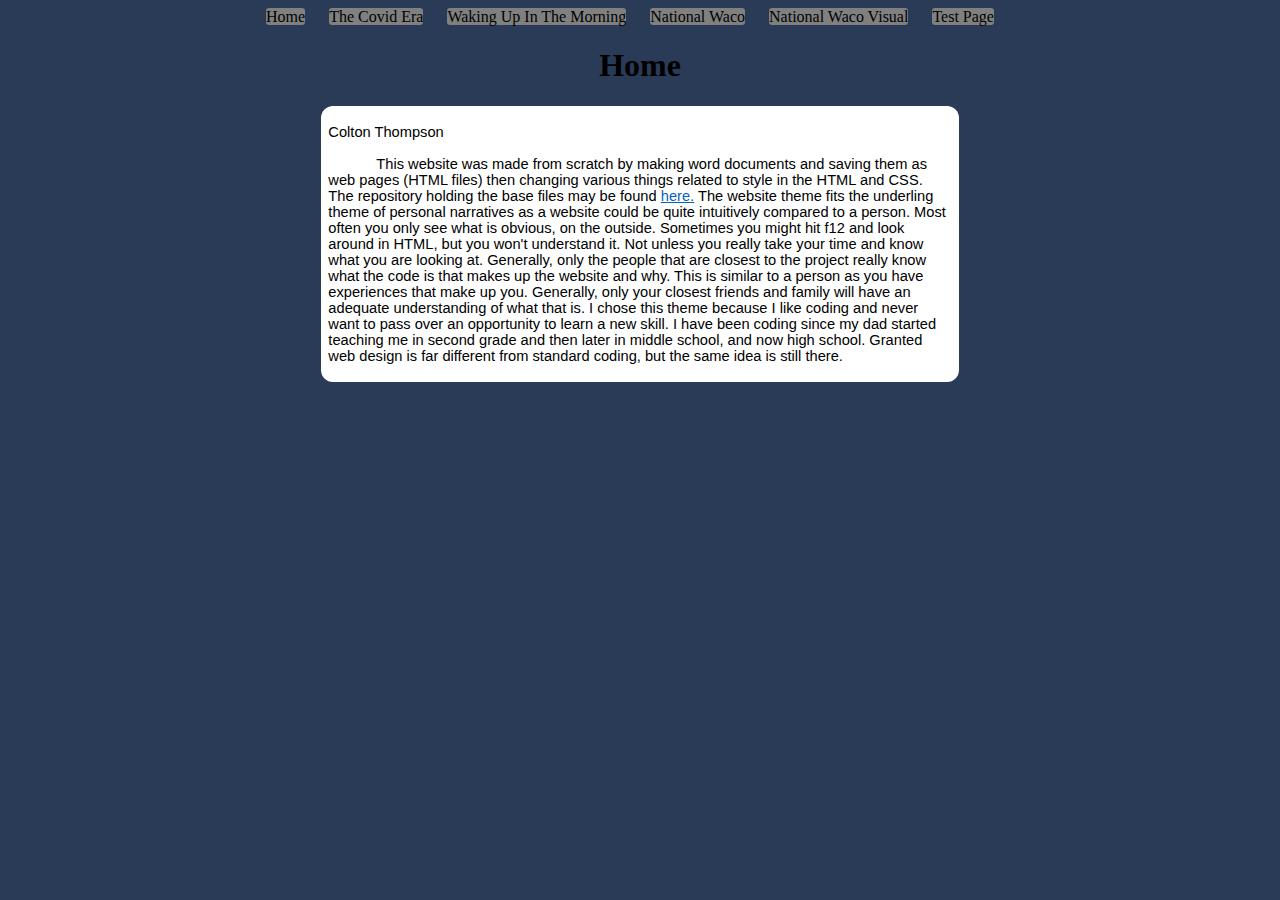
<file: index.html>
<html xmlns:v="urn:schemas-microsoft-com:vml"
xmlns:o="urn:schemas-microsoft-com:office:office"
xmlns:w="urn:schemas-microsoft-com:office:word"
xmlns:m="http://schemas.microsoft.com/office/2004/12/omml"
xmlns="http://www.w3.org/TR/REC-html40">

<head>
<title>Colton Thompson English Final | Home</title>
<link rel="stylesheet" href="styles.css">

<meta http-equiv=Content-Type content="text/html; charset=windows-1252">
<meta name=ProgId content=Word.Document>
<meta name=Generator content="Microsoft Word 15">
<meta name=Originator content="Microsoft Word 15">
<link rel=File-List href="Colton%20Thompson_files/filelist.xml">

<style>
<!--
 /* Font Definitions */
 @font-face
	{font-family:"Cambria Math";
	panose-1:2 4 5 3 5 4 6 3 2 4;
	mso-font-charset:0;
	mso-generic-font-family:roman;
	mso-font-pitch:variable;
	mso-font-signature:-536869121 1107305727 33554432 0 415 0;}
@font-face
	{font-family:Calibri;
	panose-1:2 15 5 2 2 2 4 3 2 4;
	mso-font-charset:0;
	mso-generic-font-family:swiss;
	mso-font-pitch:variable;
	mso-font-signature:-469750017 -1040178053 9 0 511 0;}
 /* Style Definitions */
 p.MsoNormal, li.MsoNormal, div.MsoNormal
	{mso-style-unhide:no;
	mso-style-qformat:yes;
	mso-style-parent:"";
	margin-top:0in;
	margin-right:0in;
	margin-bottom:8.0pt;
	margin-left:0in;
	line-height:107%;
	mso-pagination:widow-orphan;
	font-size:11.0pt;
	font-family:"Calibri",sans-serif;
	mso-ascii-font-family:Calibri;
	mso-ascii-theme-font:minor-latin;
	mso-fareast-font-family:Calibri;
	mso-fareast-theme-font:minor-latin;
	mso-hansi-font-family:Calibri;
	mso-hansi-theme-font:minor-latin;
	mso-bidi-font-family:"Times New Roman";
	mso-bidi-theme-font:minor-bidi;
	mso-font-kerning:1.0pt;
	mso-ligatures:standardcontextual;}
a:link, span.MsoHyperlink
	{mso-style-priority:99;
	color:#0563C1;
	mso-themecolor:hyperlink;
	text-decoration:underline;
	text-underline:single;}
a:visited, span.MsoHyperlinkFollowed
	{mso-style-noshow:yes;
	mso-style-priority:99;
	color:#954F72;
	mso-themecolor:followedhyperlink;
	text-decoration:underline;
	text-underline:single;}
span.SpellE
	{mso-style-name:"";
	mso-spl-e:yes;}
span.GramE
	{mso-style-name:"";
	mso-gram-e:yes;}
.MsoChpDefault
	{mso-style-type:export-only;
	mso-default-props:yes;
	font-family:"Calibri",sans-serif;
	mso-ascii-font-family:Calibri;
	mso-ascii-theme-font:minor-latin;
	mso-fareast-font-family:Calibri;
	mso-fareast-theme-font:minor-latin;
	mso-hansi-font-family:Calibri;
	mso-hansi-theme-font:minor-latin;
	mso-bidi-font-family:"Times New Roman";
	mso-bidi-theme-font:minor-bidi;}
.MsoPapDefault
	{mso-style-type:export-only;
	margin-bottom:8.0pt;
	line-height:107%;}
@page WordSection1
	{size:8.5in 11.0in;
	margin:1.0in 1.0in 1.0in 1.0in;
	mso-header-margin:.5in;
	mso-footer-margin:.5in;
	mso-paper-source:0;}
div.WordSection1
	{page:WordSection1;}
-->
</style>
<!--[if gte mso 10]>
<style>
 /* Style Definitions */
 table.MsoNormalTable
	{mso-style-name:"Table Normal";
	mso-tstyle-rowband-size:0;
	mso-tstyle-colband-size:0;
	mso-style-noshow:yes;
	mso-style-priority:99;
	mso-style-parent:"";
	mso-padding-alt:0in 5.4pt 0in 5.4pt;
	mso-para-margin-top:0in;
	mso-para-margin-right:0in;
	mso-para-margin-bottom:8.0pt;
	mso-para-margin-left:0in;
	line-height:107%;
	mso-pagination:widow-orphan;
	font-size:11.0pt;
	font-family:"Calibri",sans-serif;
	mso-ascii-font-family:Calibri;
	mso-ascii-theme-font:minor-latin;
	mso-hansi-font-family:Calibri;
	mso-hansi-theme-font:minor-latin;
	mso-bidi-font-family:"Times New Roman";
	mso-bidi-theme-font:minor-bidi;
	mso-font-kerning:1.0pt;
	mso-ligatures:standardcontextual;}
table.MsoTableGrid
	{mso-style-name:"Table Grid";
	mso-tstyle-rowband-size:0;
	mso-tstyle-colband-size:0;
	mso-style-priority:39;
	mso-style-unhide:no;
	border:solid windowtext 1.0pt;
	mso-border-alt:solid windowtext .5pt;
	mso-padding-alt:0in 5.4pt 0in 5.4pt;
	mso-border-insideh:.5pt solid windowtext;
	mso-border-insidev:.5pt solid windowtext;
	mso-para-margin:0in;
	mso-pagination:widow-orphan;
	font-size:11.0pt;
	font-family:"Calibri",sans-serif;
	mso-ascii-font-family:Calibri;
	mso-ascii-theme-font:minor-latin;
	mso-hansi-font-family:Calibri;
	mso-hansi-theme-font:minor-latin;
	mso-bidi-font-family:"Times New Roman";
	mso-bidi-theme-font:minor-bidi;
	mso-font-kerning:1.0pt;
	mso-ligatures:standardcontextual;}
</style>
<![endif]--><!--[if gte mso 9]><xml>
 <o:shapedefaults v:ext="edit" spidmax="1026"/>
</xml><![endif]--><!--[if gte mso 9]><xml>
 <o:shapelayout v:ext="edit">
  <o:idmap v:ext="edit" data="1"/>
 </o:shapelayout></xml><![endif]-->
</head>

<body lang=EN-US link="#0563C1" vlink="#954F72" style='tab-interval:.5in;
word-wrap:break-word'>

<header>
	<nav>
		<ul>
			<li class="navigate"><a href="index.html" style="color: black; text-decoration: none;">Home</a></li>
			<li class="navigate"><a href="pages/The Covid Era.htm" style="color: black; text-decoration: none;">The Covid Era</a></li>
			<li class="navigate"><a href="pages/Waking up in the Morining.htm" style="color: black; text-decoration: none;">Waking Up In The Morning</a></li>
			<li class="navigate"><a href="pages/creative_english_final.htm" style="color: black; text-decoration: none;">National Waco</a></li>
			<li class="navigate"><a href="pages/national_Waco_Visual.html" style="color: black; text-decoration: none;">National Waco Visual</a></li>
			<li class="navigate"><a href="pages/word_web_test.htm" style="color: black; text-decoration: none;">Test Page</a></li>
		</ul>
	</nav>
	<h1>Home</h1>
</header>

<div class=WordSection1>

<div align=center>

<table class=MsoTableGrid border=0 cellspacing=0 cellpadding=0
 style='border-collapse:collapse;border:none;mso-yfti-tbllook:1184;mso-padding-alt:
 0in 5.4pt 0in 5.4pt;mso-border-insideh:none;mso-border-insidev:none; background-color: white;'>
 <tr style='mso-yfti-irow:0;mso-yfti-firstrow:yes;mso-yfti-lastrow:yes;
  height:123.3pt'>
  <td width=623 valign=top style='width:467.5pt;padding:0in 5.4pt 0in 5.4pt;
  height:123.3pt'>
  <br>
  <p class=MsoNormal style='margin-bottom:0in;line-height:normal'>Colton
  Thompson</p>
  <p class=MsoNormal style='margin-bottom:0in;line-height:normal'><o:p>&nbsp;</o:p></p>
  <p class=MsoNormal style='margin-bottom:0in;text-indent:.5in;line-height:
  normal'>This website was made from scratch by making word documents and saving
  them as web pages (HTML files) then changing various things related to style in the HTML and CSS.
  The repository holding the base files may be found
  <a href="https://github.com/Comrade-Bacon/English-Final">here.</a> The website theme
  fits the underling theme of personal narratives as a website
  could be quite intuitively compared to a person. Most often you only see what
  is obvious, on the outside. Sometimes you might hit f12 and look around in HTML,
  but you won't understand it. Not unless you really take your time and know
  what you are looking at. Generally, only the people that are closest to
  the project really know what the code is that makes up the website and why. This
  is similar to a person as you have experiences that
  make up you. Generally, only your closest friends and family will have an adequate
  understanding of what that is. I chose this theme because I like coding and
  never want to pass over an opportunity to learn a new skill. I have been coding
  since my dad started teaching me in second grade and then later in middle school,
  and now high school. Granted web design is far different from standard coding,
  but the same idea is still there.</p>
  <br>
	</td>
 </tr>
</table>

</div>

<p class=MsoNormal><o:p>&nbsp;</o:p></p>

</div>

</body>

</html>
</file>
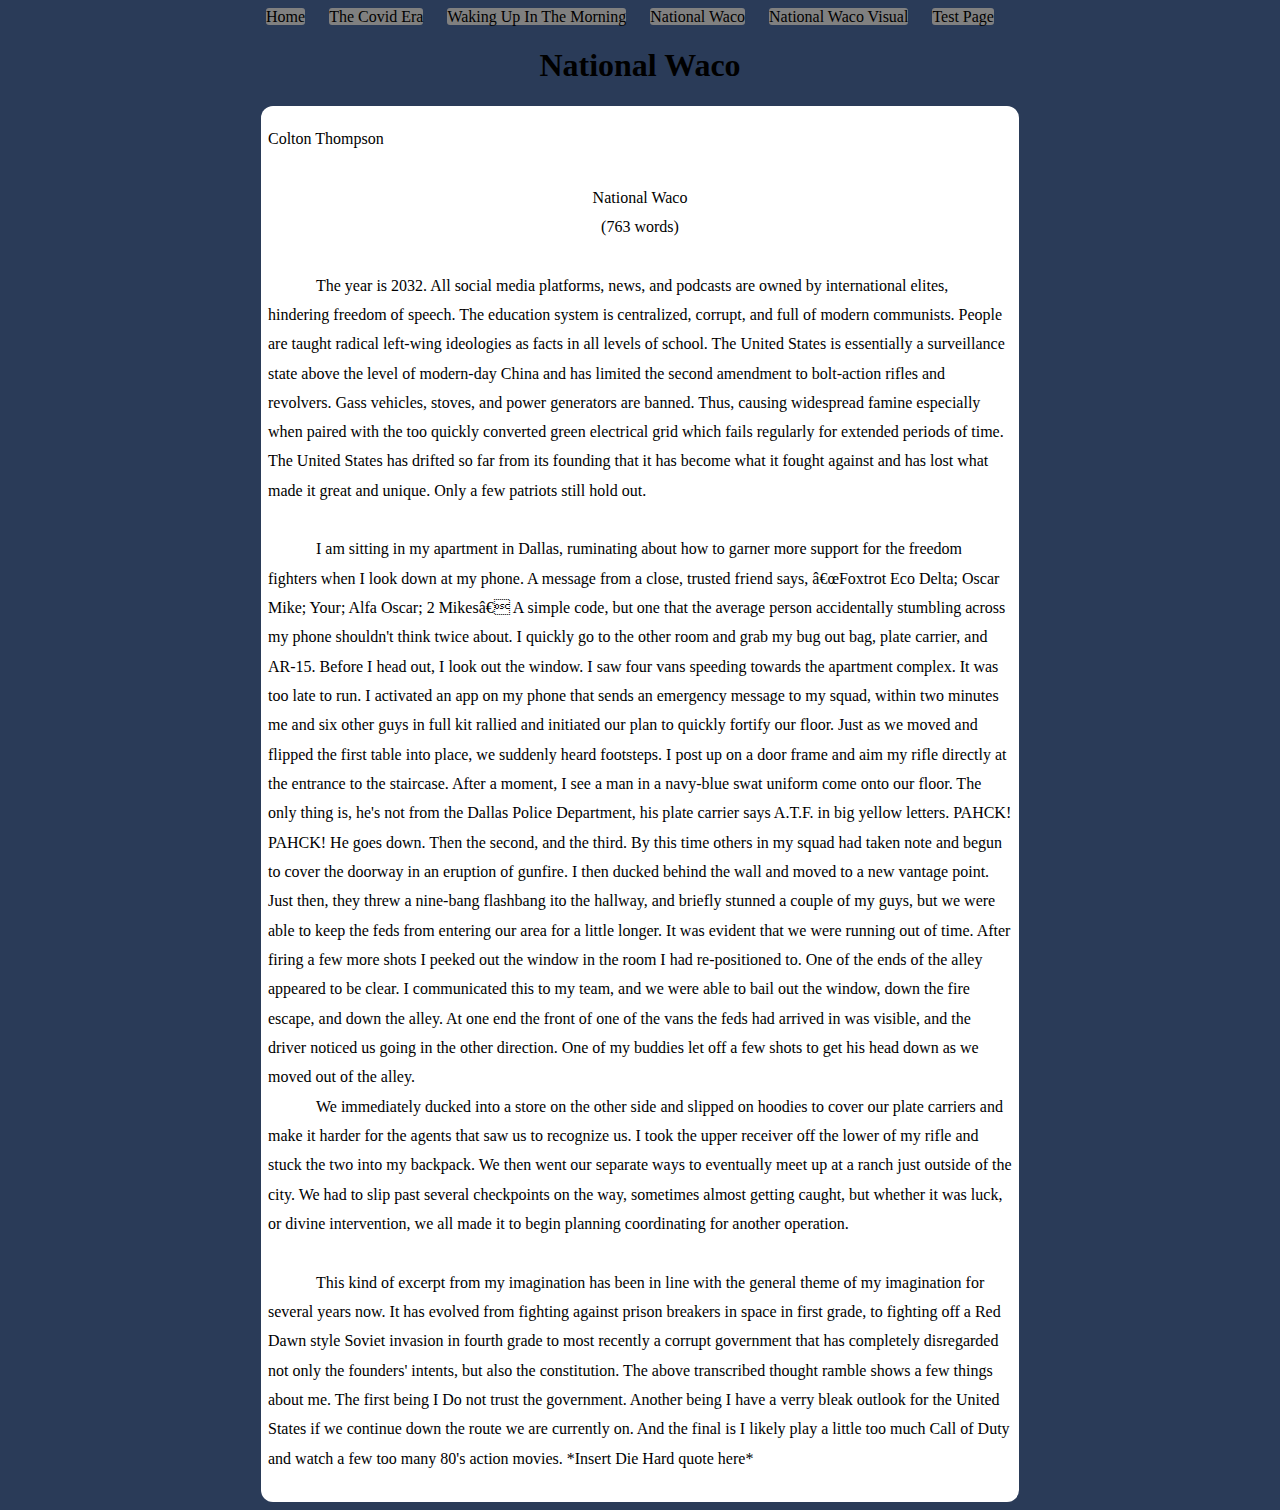
<file: pages/creative_english_final.htm>
<html xmlns:v="urn:schemas-microsoft-com:vml"
xmlns:o="urn:schemas-microsoft-com:office:office"
xmlns:w="urn:schemas-microsoft-com:office:word"
xmlns:m="http://schemas.microsoft.com/office/2004/12/omml"
xmlns="http://www.w3.org/TR/REC-html40">

<head>
<meta http-equiv=Content-Type content="text/html; charset=windows-1252">
<meta name=ProgId content=Word.Document>
<meta name=Generator content="Microsoft Word 15">
<meta name=Originator content="Microsoft Word 15">

<link rel="stylesheet" href="../styles.css">
<link rel=File-List href="creative%20english%20final_files/filelist.xml">
<title>Colton Thompson English Final | National Waco</title>

<style>
<!--
 /* Font Definitions */
 @font-face
	{font-family:"Cambria Math";
	panose-1:2 4 5 3 5 4 6 3 2 4;
	mso-font-charset:0;
	mso-generic-font-family:roman;
	mso-font-pitch:variable;
	mso-font-signature:-536869121 1107305727 33554432 0 415 0;}
@font-face
	{font-family:Calibri;
	panose-1:2 15 5 2 2 2 4 3 2 4;
	mso-font-charset:0;
	mso-generic-font-family:swiss;
	mso-font-pitch:variable;
	mso-font-signature:-469750017 -1040178053 9 0 511 0;}
 /* Style Definitions */
 p.MsoNormal, li.MsoNormal, div.MsoNormal
	{mso-style-unhide:no;
	mso-style-qformat:yes;
	mso-style-parent:"";
	margin-top:0in;
	margin-right:0in;
	margin-bottom:8.0pt;
	margin-left:0in;
	line-height:107%;
	mso-pagination:widow-orphan;
	font-size:11.0pt;
	font-family:"Calibri",sans-serif;
	mso-ascii-font-family:Calibri;
	mso-ascii-theme-font:minor-latin;
	mso-fareast-font-family:Calibri;
	mso-fareast-theme-font:minor-latin;
	mso-hansi-font-family:Calibri;
	mso-hansi-theme-font:minor-latin;
	mso-bidi-font-family:"Times New Roman";
	mso-bidi-theme-font:minor-bidi;
	mso-font-kerning:1.0pt;
	mso-ligatures:standardcontextual;}
span.GramE
	{mso-style-name:"";
	mso-gram-e:yes;}
.MsoChpDefault
	{mso-style-type:export-only;
	mso-default-props:yes;
	font-family:"Calibri",sans-serif;
	mso-ascii-font-family:Calibri;
	mso-ascii-theme-font:minor-latin;
	mso-fareast-font-family:Calibri;
	mso-fareast-theme-font:minor-latin;
	mso-hansi-font-family:Calibri;
	mso-hansi-theme-font:minor-latin;
	mso-bidi-font-family:"Times New Roman";
	mso-bidi-theme-font:minor-bidi;}
.MsoPapDefault
	{mso-style-type:export-only;
	margin-bottom:8.0pt;
	line-height:107%;}
@page WordSection1
	{size:8.5in 11.0in;
	margin:1.0in 1.0in 1.0in 1.0in;
	mso-header-margin:.5in;
	mso-footer-margin:.5in;
	mso-paper-source:0;}
div.WordSection1
	{page:WordSection1;}
-->
</style>
<!--[if gte mso 10]>
<style>
 /* Style Definitions */
 table.MsoNormalTable
	{mso-style-name:"Table Normal";
	mso-tstyle-rowband-size:0;
	mso-tstyle-colband-size:0;
	mso-style-noshow:yes;
	mso-style-priority:99;
	mso-style-parent:"";
	mso-padding-alt:0in 5.4pt 0in 5.4pt;
	mso-para-margin-top:0in;
	mso-para-margin-right:0in;
	mso-para-margin-bottom:8.0pt;
	mso-para-margin-left:0in;
	line-height:107%;
	mso-pagination:widow-orphan;
	font-size:11.0pt;
	font-family:"Calibri",sans-serif;
	mso-ascii-font-family:Calibri;
	mso-ascii-theme-font:minor-latin;
	mso-hansi-font-family:Calibri;
	mso-hansi-theme-font:minor-latin;
	mso-bidi-font-family:"Times New Roman";
	mso-bidi-theme-font:minor-bidi;
	mso-font-kerning:1.0pt;
	mso-ligatures:standardcontextual;}
table.MsoTableGrid
	{mso-style-name:"Table Grid";
	mso-tstyle-rowband-size:0;
	mso-tstyle-colband-size:0;
	mso-style-priority:39;
	mso-style-unhide:no;
	border:solid windowtext 1.0pt;
	mso-border-alt:solid windowtext .5pt;
	mso-padding-alt:0in 5.4pt 0in 5.4pt;
	mso-border-insideh:.5pt solid windowtext;
	mso-border-insidev:.5pt solid windowtext;
	mso-para-margin:0in;
	mso-pagination:widow-orphan;
	font-size:11.0pt;
	font-family:"Calibri",sans-serif;
	mso-ascii-font-family:Calibri;
	mso-ascii-theme-font:minor-latin;
	mso-hansi-font-family:Calibri;
	mso-hansi-theme-font:minor-latin;
	mso-bidi-font-family:"Times New Roman";
	mso-bidi-theme-font:minor-bidi;
	mso-font-kerning:1.0pt;
	mso-ligatures:standardcontextual;}
</style>
<![endif]--><!--[if gte mso 9]><xml>
 <o:shapedefaults v:ext="edit" spidmax="1026"/>
</xml><![endif]--><!--[if gte mso 9]><xml>
 <o:shapelayout v:ext="edit">
  <o:idmap v:ext="edit" data="1"/>
 </o:shapelayout></xml><![endif]-->
</head>

<body lang=EN-US style='tab-interval:.5in;word-wrap:break-word'>

	<header>
		<nav>
			<ul>
				<li class="navigate"><a href="../index.html">Home</a></li>
				<li class="navigate"><a href="../pages/The Covid Era.htm">The Covid Era</a></li>
				<li class="navigate"><a href="../pages/Waking up in the Morining.htm">Waking Up In The Morning</a></li>
				<li class="navigate"><a href="../pages/creative_english_final.htm">National Waco</a></li>
				<li class="navigate"><a href="../pages/national_Waco_Visual.html">National Waco Visual</a></li>
				<li class="navigate"><a href="../pages/word_web_test.htm">Test Page</a></li>
			</ul>
		</nav>
		<h1>National Waco</h1>

	</header>

<div class=WordSection1>

<div align=center>

<table class=MsoTableGrid border=0 cellspacing=0 cellpadding=0 width="60%"
 style='width:60.0%;border-collapse:collapse;border:none;mso-yfti-tbllook:1184;
 mso-padding-alt:0in 5.4pt 0in 5.4pt;mso-border-insideh:none;mso-border-insidev:
 none; background-color: white;'>
 <tr style='mso-yfti-irow:0;mso-yfti-firstrow:yes;height:170.05pt'>
  <td width=722 valign=top style='width:541.2pt;padding:0in 5.4pt 0in 5.4pt;
  height:170.05pt'>
  <br>
  <p class=MsoNormal style='margin-bottom:0in;line-height:200%'><span
  style='font-size:12.0pt;font-family:"Times New Roman",serif'>Colton Thompson<o:p></o:p></span></p>
  <p class=MsoNormal style='margin-bottom:0in;line-height:200%'><span
  style='font-size:12.0pt;font-family:"Times New Roman",serif'><o:p>&nbsp;</o:p></span></p>
  <p class=MsoNormal align=center style='margin-bottom:0in;text-align:center;
  line-height:200%'><span style='font-size:12.0pt;font-family:"Times New Roman",serif'>National
  Waco<o:p></o:p></span></p>
  <p class=MsoNormal align=center style='margin-bottom:0in;text-align:center;
  line-height:200%'><span style='font-size:12.0pt;font-family:"Times New Roman",serif'>(763 words)<o:p></o:p></span></p>
  <p class=MsoNormal style='margin-bottom:0in;text-indent:.5in;line-height:
  200%'><span style='font-size:12.0pt;font-family:"Times New Roman",serif'><o:p>&nbsp;</o:p></span></p>
  <p class=MsoNormal style='margin-bottom:0in;text-indent:.5in;line-height:
  200%'><span style='font-size:12.0pt;font-family:"Times New Roman",serif'>The year is 2032.
  All social media platforms, news, and podcasts are owned by international elites,
  hindering freedom of speech. The education system is centralized, corrupt, and full
  of modern communists. People are taught radical left-wing ideologies as facts in
  all levels of school. The United States is essentially a surveillance state above
  the level of modern-day China and has limited the second amendment to bolt-action
  rifles and revolvers.  Gass vehicles, stoves, and power generators are banned.
  Thus, causing widespread famine especially when paired with the too quickly converted
  green electrical grid which fails regularly for extended periods of time. The United
  States has drifted so far from its founding that it has become what it fought against
  and has lost what made it great and unique. Only a few patriots still hold out.
  <o:p></o:p></span></p>
  <p class=MsoNormal style='margin-bottom:0in;text-indent:.5in;line-height:
  200%'><span style='font-size:12.0pt;font-family:"Times New Roman",serif'><o:p>&nbsp;</o:p></span></p>
  <p class=MsoNormal style='margin-bottom:0in;text-indent:.5in;line-height:
  200%'><span style='font-size:12.0pt;font-family:"Times New Roman",serif'>I am
  sitting in my apartment in Dallas, ruminating about how to garner more support
  for the freedom fighters when I look down at my phone. A message from a close,
  trusted friend says, “Foxtrot Eco Delta; Oscar Mike; Your; Alfa Oscar; 2 Mikes”
  A simple code, but one that the average person accidentally stumbling across my
  phone shouldn't think twice about. I quickly go to the other room and grab my bug
  out bag, plate carrier, and AR-15. Before I head out, I look out the window. I saw
  four vans speeding towards the apartment complex. It was too late to run. I activated
  an app on my phone that sends an emergency message to my squad, within two minutes
  me and six other guys in full kit rallied and initiated our plan to quickly fortify
  our floor. Just as we moved and flipped the first table into place, we suddenly
  heard footsteps. I post up on a door frame and aim my rifle directly at the
  entrance to the staircase. After a moment, I see a man in a navy-blue swat
  uniform come onto our floor. The only thing is, he's not from the Dallas Police
  Department, his plate carrier says A.T.F. in big yellow letters. PAHCK! PAHCK! He
  goes down. Then the second, and the third. By this time others in my squad had taken
  note and begun to cover the doorway in an eruption of gunfire. I then ducked behind the
  wall and moved to a new vantage point. Just then, they threw a nine-bang flashbang
  ito the hallway, and briefly stunned a couple of my guys, but we were able to keep
  the feds from entering our area for a little longer. It was evident that we were
  running out of time. After firing a few more shots I peeked out the window in the
  room I had re-positioned to. One of the ends of the alley appeared to be clear. I
  communicated this to my team, and we were able to bail out the window, down the fire
  escape, and down the alley. At one end the front of one of the vans the feds had arrived
  in was visible, and the driver noticed us going in the other direction. One of my buddies
  let off a few shots to get his head down as we moved out of the alley. <o:p></o:p></span></p>
  <p class=MsoNormal style='margin-bottom:0in;text-indent:.5in;line-height:
  200%'><span style='font-size:12.0pt;font-family:"Times New Roman",serif'>We immediately
  ducked into a store on the other side and slipped on hoodies to cover our plate carriers
  and make it harder for the agents that saw us to recognize us. I took the upper receiver
  off the lower of my rifle and stuck the two into my backpack. We then went our separate
  ways to eventually meet up at a ranch just outside of the city. We had to slip past
  several checkpoints on the way, sometimes almost getting caught, but whether it was
  luck, or divine intervention, we all made it to begin planning coordinating for
  another operation.<o:p></o:p></span></p>
  <p class=MsoNormal style='margin-bottom:0in;text-indent:.5in;line-height:
  200%'><span style='font-size:12.0pt;font-family:"Times New Roman",serif'><o:p>&nbsp;</o:p></span></p>
  <p class=MsoNormal style='margin-bottom:0in;text-indent:.5in;line-height:
  200%'><span style='font-size:12.0pt;font-family:"Times New Roman",serif'>This
  kind of excerpt from my imagination has been in line with the general theme of
  my imagination for several years now. It has evolved from fighting against prison
  breakers in space in first grade, to fighting off a Red Dawn style Soviet invasion
  in fourth grade to most recently a corrupt government that has completely disregarded
  not only the founders' intents, but also the constitution. The above transcribed
  thought ramble shows a few things about me. The first being I Do not trust the
  government. Another being I have a verry bleak outlook for the United States if
  we continue down the route we are currently on. And the final is I likely play a
  little too much Call of Duty and watch a few too many 80's action movies. *Insert
  Die Hard quote here*<o:p></o:p></span></p>
  <p class=MsoNormal style='margin-bottom:0in;text-indent:.5in;line-height:
  200%'><span style='font-size:12.0pt;font-family:"Times New Roman",serif'><o:p>&nbsp;</o:p></span></p>
  </td>
 </tr>
</table>

</body>

</html>
</file>
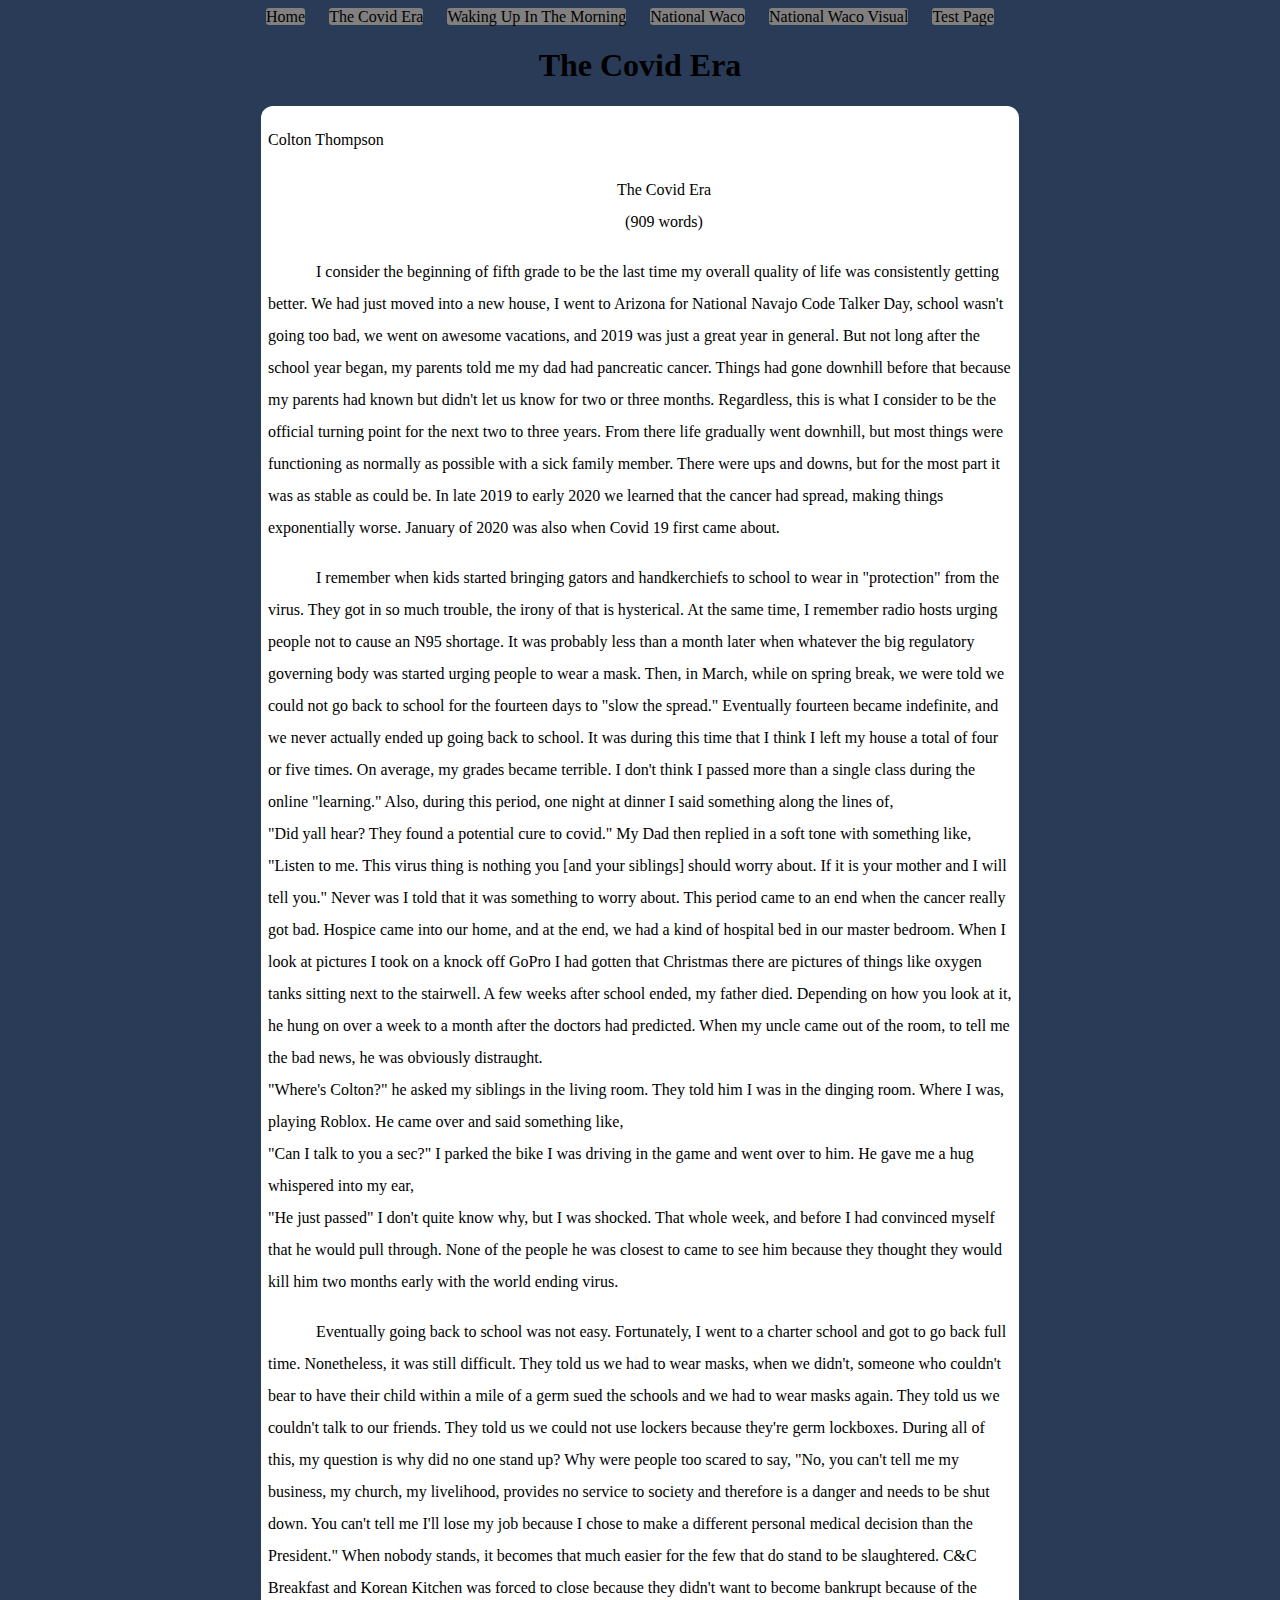
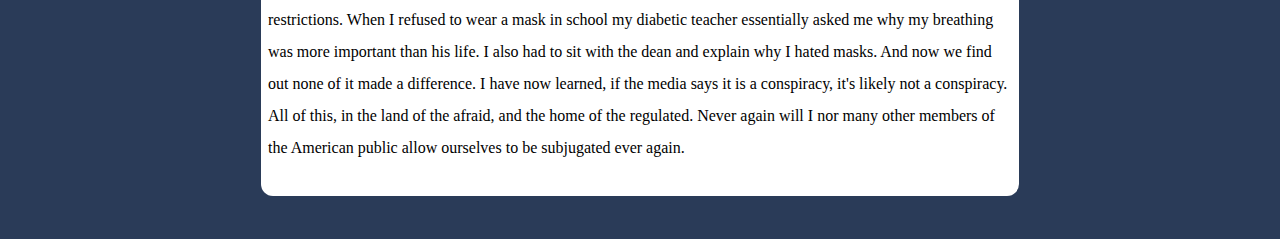
<file: pages/The Covid Era.htm>
<html xmlns:v="urn:schemas-microsoft-com:vml"
xmlns:o="urn:schemas-microsoft-com:office:office"
xmlns:w="urn:schemas-microsoft-com:office:word"
xmlns:m="http://schemas.microsoft.com/office/2004/12/omml"
xmlns="http://www.w3.org/TR/REC-html40">

<head>
<meta http-equiv=Content-Type content="text/html; charset=windows-1252">
<meta name=ProgId content=Word.Document>
<meta name=Generator content="Microsoft Word 15">
<meta name=Originator content="Microsoft Word 15">
<link rel=File-List href="The%20Covid%20Era_files/filelist.xml">
<title>Colton Thompson | The Covid Era</title>

<link rel="stylesheet" href="../styles.css">

<style>
<!--
 /* Font Definitions */
 @font-face
	{font-family:"Cambria Math";
	panose-1:2 4 5 3 5 4 6 3 2 4;
	mso-font-charset:0;
	mso-generic-font-family:roman;
	mso-font-pitch:variable;
	mso-font-signature:-536869121 1107305727 33554432 0 415 0;}
@font-face
	{font-family:Calibri;
	panose-1:2 15 5 2 2 2 4 3 2 4;
	mso-font-charset:0;
	mso-generic-font-family:swiss;
	mso-font-pitch:variable;
	mso-font-signature:-469750017 -1040178053 9 0 511 0;}
 /* Style Definitions */
 p.MsoNormal, li.MsoNormal, div.MsoNormal
	{mso-style-unhide:no;
	mso-style-qformat:yes;
	mso-style-parent:"";
	margin-top:0in;
	margin-right:0in;
	margin-bottom:8.0pt;
	margin-left:0in;
	line-height:107%;
	mso-pagination:widow-orphan;
	font-size:11.0pt;
	font-family:"Calibri",sans-serif;
	mso-ascii-font-family:Calibri;
	mso-ascii-theme-font:minor-latin;
	mso-fareast-font-family:Calibri;
	mso-fareast-theme-font:minor-latin;
	mso-hansi-font-family:Calibri;
	mso-hansi-theme-font:minor-latin;
	mso-bidi-font-family:"Times New Roman";
	mso-bidi-theme-font:minor-bidi;
	mso-font-kerning:1.0pt;
	mso-ligatures:standardcontextual;}
span.SpellE
	{mso-style-name:"";
	mso-spl-e:yes;}
span.GramE
	{mso-style-name:"";
	mso-gram-e:yes;}
.MsoChpDefault
	{mso-style-type:export-only;
	mso-default-props:yes;
	font-family:"Calibri",sans-serif;
	mso-ascii-font-family:Calibri;
	mso-ascii-theme-font:minor-latin;
	mso-fareast-font-family:Calibri;
	mso-fareast-theme-font:minor-latin;
	mso-hansi-font-family:Calibri;
	mso-hansi-theme-font:minor-latin;
	mso-bidi-font-family:"Times New Roman";
	mso-bidi-theme-font:minor-bidi;}
.MsoPapDefault
	{mso-style-type:export-only;
	margin-bottom:8.0pt;
	line-height:107%;}
@page WordSection1
	{size:8.5in 11.0in;
	margin:1.0in 1.0in 1.0in 1.0in;
	mso-header-margin:.5in;
	mso-footer-margin:.5in;
	mso-paper-source:0;}
div.WordSection1
	{page:WordSection1;}
-->
</style>
<!--[if gte mso 10]>
<style>
 /* Style Definitions */
 table.MsoNormalTable
	{mso-style-name:"Table Normal";
	mso-tstyle-rowband-size:0;
	mso-tstyle-colband-size:0;
	mso-style-noshow:yes;
	mso-style-priority:99;
	mso-style-parent:"";
	mso-padding-alt:0in 5.4pt 0in 5.4pt;
	mso-para-margin-top:0in;
	mso-para-margin-right:0in;
	mso-para-margin-bottom:8.0pt;
	mso-para-margin-left:0in;
	line-height:107%;
	mso-pagination:widow-orphan;
	font-size:11.0pt;
	font-family:"Calibri",sans-serif;
	mso-ascii-font-family:Calibri;
	mso-ascii-theme-font:minor-latin;
	mso-hansi-font-family:Calibri;
	mso-hansi-theme-font:minor-latin;
	mso-bidi-font-family:"Times New Roman";
	mso-bidi-theme-font:minor-bidi;
	mso-font-kerning:1.0pt;
	mso-ligatures:standardcontextual;}
table.MsoTableGrid
	{mso-style-name:"Table Grid";
	mso-tstyle-rowband-size:0;
	mso-tstyle-colband-size:0;
	mso-style-priority:39;
	mso-style-unhide:no;
	border:solid windowtext 1.0pt;
	mso-border-alt:solid windowtext .5pt;
	mso-padding-alt:0in 5.4pt 0in 5.4pt;
	mso-border-insideh:.5pt solid windowtext;
	mso-border-insidev:.5pt solid windowtext;
	mso-para-margin:0in;
	mso-pagination:widow-orphan;
	font-size:11.0pt;
	font-family:"Calibri",sans-serif;
	mso-ascii-font-family:Calibri;
	mso-ascii-theme-font:minor-latin;
	mso-hansi-font-family:Calibri;
	mso-hansi-theme-font:minor-latin;
	mso-bidi-font-family:"Times New Roman";
	mso-bidi-theme-font:minor-bidi;
	mso-font-kerning:1.0pt;
	mso-ligatures:standardcontextual;}
</style>
<![endif]--><!--[if gte mso 9]><xml>
 <o:shapedefaults v:ext="edit" spidmax="1026"/>
</xml><![endif]--><!--[if gte mso 9]><xml>
 <o:shapelayout v:ext="edit">
  <o:idmap v:ext="edit" data="1"/>
 </o:shapelayout></xml><![endif]-->
</head>

<body lang=EN-US style='tab-interval:.5in;word-wrap:break-word'>

	<header>
		<nav>
			<ul>
				<li class="navigate"><a href="../index.html">Home</a></li>
				<li class="navigate"><a href="../pages/The Covid Era.htm">The Covid Era</a></li>
				<li class="navigate"><a href="../pages/Waking up in the Morining.htm">Waking Up In The Morning</a></li>
        <li class="navigate"><a href="../pages/creative_english_final.htm">National Waco</a></li>
        <li class="navigate"><a href="../pages/national_Waco_Visual.html">National Waco Visual</a></li>
				<li class="navigate"><a href="../pages/word_web_test.htm">Test Page</a></li>
			</ul>
		</nav>
		<h1>The Covid Era</h1>

	</header>


<div class=WordSection1>

<div align=center>

<table class=MsoTableGrid border=0 cellspacing=0 cellpadding=0 width="60%"
 style='border-collapse:collapse;border:none;mso-yfti-tbllook:1184;mso-padding-alt:
 0in 5.4pt 0in 5.4pt;mso-border-insideh:none;mso-border-insidev:none;background-color: white;'>
 <tr style='mso-yfti-irow:0;mso-yfti-firstrow:yes'>
  <td width=623 valign=top style='width:467.5pt;padding:0in 5.4pt 0in 5.4pt'>
  <br>
  <p class=MsoNormal style='margin-bottom:0in;text-indent:0in;line-height:
  200%;mso-layout-grid-align:none;text-autospace:none'><span style='font-size:
  12.0pt;line-height:200%;font-family:"Times New Roman",serif'>Colton Thompson<o:p></o:p></span></p>
  <br>
  <p class=MsoNormal align=center style='margin-bottom:0in;text-align:center;
  text-indent:.5in;line-height:200%;mso-layout-grid-align:none;text-autospace:
  none'><span style='font-size:12.0pt;line-height:200%;font-family:"Times New Roman",serif;
  mso-font-kerning:0pt'>The Covid Era<o:p></o:p></span></p>
  <p class=MsoNormal align=center style='margin-bottom:0in;text-align:center;
  text-indent:.5in;line-height:200%;mso-layout-grid-align:none;text-autospace:
  none'><span style='font-size:12.0pt;line-height:200%;font-family:"Times New Roman",serif;
  mso-font-kerning:0pt'>(909 words)<o:p></o:p></span></p>
  <br>
  <p class=MsoNormal style='margin-bottom:0in;text-indent:.5in;line-height:
  200%;mso-layout-grid-align:none;text-autospace:none'><span style='font-size:
  12.0pt;line-height:200%;font-family:"Times New Roman",serif;mso-font-kerning:
  0pt'>I consider the beginning of fifth grade to be the last time my overall quality
  of life was consistently getting better. We had just moved into a new house, I
  went to Arizona for National Navajo Code Talker Day, school wasn't going too bad, we went on awesome vacations, and
  2019 was just a great year in general. But not long after the school year
  began, my parents told me my dad had pancreatic cancer. Things had gone downhill
  before that because my parents had known but didn't let
  us know for two or three months. Regardless, this is what I consider to be the
  official turning point for the next two to three years. From there life
  gradually went downhill, but most things were functioning as normally as
  possible with a sick family member. There were ups and
  downs, but for the most part it was as stable as could be. In late
  2019 to early 2020 we learned that the cancer had spread, making things exponentially
  worse. January of 2020 was also when Covid 19 first came about.<o:p></o:p></span></p>
  <br>
  <p class=MsoNormal style='margin-bottom:0in;text-indent:.5in;line-height:
  200%;mso-layout-grid-align:none;text-autospace:none'><span style='font-size:
  12.0pt;line-height:200%;font-family:"Times New Roman",serif;mso-font-kerning:
  0pt'>I remember when kids started bringing gators and handkerchiefs to school
  to wear in "protection" from the virus. They got in so much trouble, the
  irony of that is hysterical. At the same time, I remember radio hosts urging
  people not to cause an N95 shortage. It was probably less
  than a month later when whatever the big regulatory governing body was
  started urging people to wear a mask. Then, in March, while on spring
  break, we were told we could not go back to school
  for the fourteen days to "slow the spread." Eventually fourteen became indefinite,
  and we never actually ended up going back to school. It was during this time that I think I left my house a total of four or five times.
  On average, my grades became terrible. I don't think
  I passed more than a single class during the online "learning." Also, during
  this period, one night at dinner I said something along the
  lines of, <o:p></o:p></span></p>
  <p class=MsoNormal style='margin-bottom:0in;text-indent:0in;line-height:
  200%;mso-layout-grid-align:none;text-autospace:none'><span style='font-size:
  12.0pt;line-height:200%;font-family:"Times New Roman",serif;mso-font-kerning:
  0pt'>"Did yall hear? They found a potential cure to covid." My Dad then
  replied in a soft tone with something like,<o:p></o:p></span></p>
  <p class=MsoNormal style='margin-bottom:0in;text-indent:0in;line-height:
  200%;mso-layout-grid-align:none;text-autospace:none'><span style='font-size:
  12.0pt;line-height:200%;font-family:"Times New Roman",serif;mso-font-kerning:
  0pt'>"Listen to me. This virus thing is nothing you [and your siblings] should
  worry about. If it is your mother and I will tell you." Never was I told that it was
  something to worry about. This period came to an end when the cancer really
  got bad. Hospice came into our home, and at the end, we had a kind of
  hospital bed in our master bedroom. When I look at pictures I took on a
  knock off GoPro I had gotten that Christmas there are pictures of things like
  oxygen tanks sitting next to the stairwell. A few
  weeks after school ended, my father died. Depending on how you look at it, he hung on
  over a week to a month after the doctors had predicted. When my uncle came
  out of the room, to tell me the bad news, he was obviously
  distraught. <o:p></o:p></span></p>
  <p class=MsoNormal style='margin-bottom:0in;text-indent:0in;line-height:
  200%;mso-layout-grid-align:none;text-autospace:none'><span style='font-size:
  12.0pt;line-height:200%;font-family:"Times New Roman",serif;mso-font-kerning:
  0pt'>"Where's Colton?" he asked my siblings in the living room. They told him
  I was in the dinging room. Where I was, playing Roblox. He came over and said something
  like,<o:p></o:p></span></p>
  <p class=MsoNormal style='margin-bottom:0in;text-indent:0in;line-height:
  200%;mso-layout-grid-align:none;text-autospace:none'><span style='font-size:
  12.0pt;line-height:200%;font-family:"Times New Roman",serif;mso-font-kerning:
  0pt'>"Can I talk to you a sec?" I parked the bike I was driving in the game
  and went over to him. He gave me a hug whispered into my ear,<o:p></o:p></span></p>
  <p class=MsoNormal style='margin-bottom:0in;text-indent:0in;line-height:
  200%;mso-layout-grid-align:none;text-autospace:none'><span style='font-size:
  12.0pt;line-height:200%;font-family:"Times New Roman",serif;mso-font-kerning:
  0pt'>"He just passed" I don't quite know why, but I
  was shocked. That whole week, and before I had convinced myself that he would
  pull through. None of the people he was closest
  to came to see him because they thought they would kill him two months early
  with the world ending virus.<o:p></o:p></span></p>
  <br>
  <p class=MsoNormal style='margin-bottom:0in;text-indent:.5in;line-height:
  200%;mso-layout-grid-align:none;text-autospace:none'><span style='font-size:
  12.0pt;line-height:200%;font-family:"Times New Roman",serif;mso-font-kerning:
  0pt'>Eventually going back to school was not easy. Fortunately, I went
  to a charter school and got to go back full time. Nonetheless, it was still difficult.
  They told us we had to wear masks, when we didn't,
  someone who couldn't bear to have their child within a mile of a germ
  sued the schools and we had to wear masks again. They told us we couldn't talk to our friends. They told us we could not
  use lockers because they're germ lockboxes. During
  all of this, my question is why did no one stand up? Why were people too
  scared to say, "No, you can't tell me my business, my
  church, my livelihood, provides no service to society and therefore is a
  danger and needs to be shut down. You can't tell me I'll
  lose my job because I chose to make a different personal medical decision
  than the President." When nobody stands, it becomes that much easier for the
  few that do stand to be slaughtered. C&C
  Breakfast and Korean Kitchen was forced to
  close because they didn't want to become bankrupt because
  of the restrictions. When I refused to wear a mask in school my diabetic
  teacher essentially asked me why my breathing was
  more important than his life. I also had to sit with the dean and explain why
  I hated masks. And now we find out none of it made a difference.
  I have now learned, if the media says it is a conspiracy, it's
  likely not a conspiracy. All of this, in the land of the afraid, and the
  home of the regulated. Never again will I nor many other
  members of the American public allow ourselves to be subjugated ever again.<o:p></o:p></span></p>
  </td>
 </tr>
 <tr style='mso-yfti-irow:1;mso-yfti-lastrow:yes'>
  <td width=623 valign=top style='width:467.5pt;padding:0in 5.4pt 0in 5.4pt'>
  <p class=MsoNormal style='margin-bottom:0in;text-indent:.5in;line-height:
  200%;mso-layout-grid-align:none;text-autospace:none'><span style='font-size:
  12.0pt;line-height:200%;font-family:"Times New Roman",serif'><o:p>&nbsp;</o:p></span></p>
  </td>
 </tr>
</table>

</div>

<p class=MsoNormal style='text-indent:.5in;line-height:200%'><span
style='font-size:12.0pt;line-height:200%;font-family:"Times New Roman",serif'><o:p>&nbsp;</o:p></span></p>

</div>

</body>

</html>
</file>
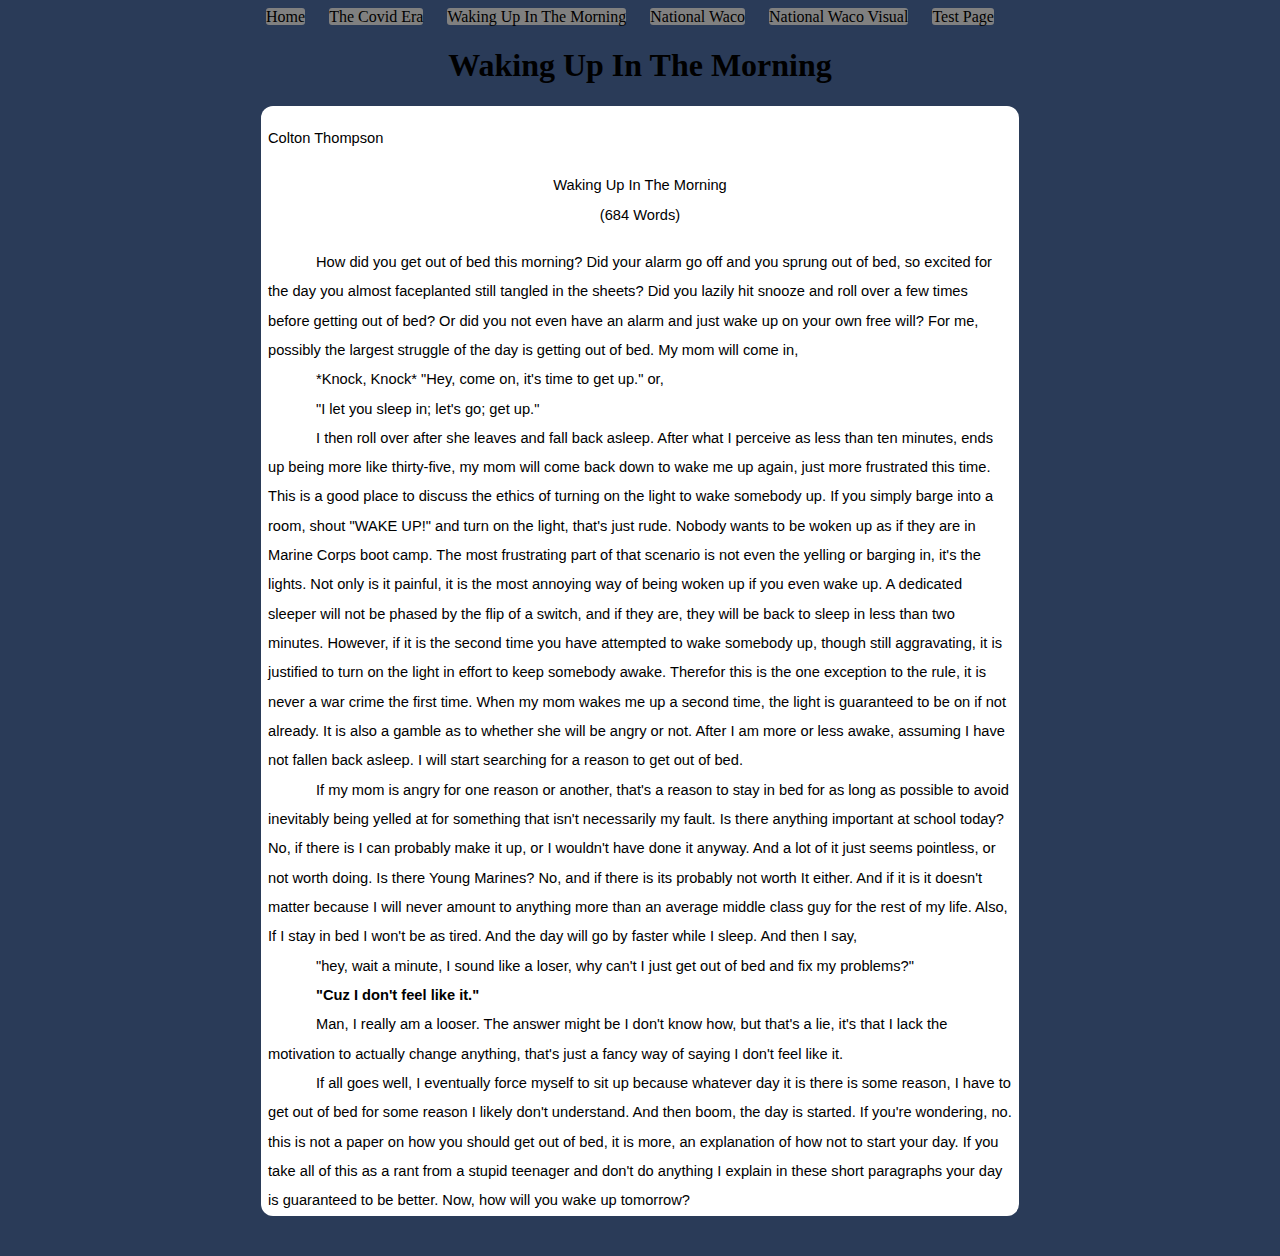
<file: pages/Waking up in the Morining.htm>
<html xmlns:v="urn:schemas-microsoft-com:vml"
xmlns:o="urn:schemas-microsoft-com:office:office"
xmlns:w="urn:schemas-microsoft-com:office:word"
xmlns:m="http://schemas.microsoft.com/office/2004/12/omml"
xmlns="http://www.w3.org/TR/REC-html40">

<head>
<meta http-equiv=Content-Type content="text/html; charset=windows-1252">
<meta name=ProgId content=Word.Document>
<meta name=Generator content="Microsoft Word 15">
<meta name=Originator content="Microsoft Word 15">
<link rel=File-List href="Waking%20up%20in%20the%20Morining_files/filelist.xml">
<title>Colton Thompson | Waking Up In The Morning</title>

<link rel=themeData
href="Waking%20up%20in%20the%20Morining_files/themedata.thmx">
<link rel=colorSchemeMapping
href="Waking%20up%20in%20the%20Morining_files/colorschememapping.xml">

<link rel="stylesheet" href="../styles.css">

<style>
<!--
 /* Font Definitions */
 @font-face
	{font-family:"Cambria Math";
	panose-1:2 4 5 3 5 4 6 3 2 4;
	mso-font-charset:0;
	mso-generic-font-family:roman;
	mso-font-pitch:variable;
	mso-font-signature:-536869121 1107305727 33554432 0 415 0;}
@font-face
	{font-family:Calibri;
	panose-1:2 15 5 2 2 2 4 3 2 4;
	mso-font-charset:0;
	mso-generic-font-family:swiss;
	mso-font-pitch:variable;
	mso-font-signature:-469750017 -1040178053 9 0 511 0;}
 /* Style Definitions */
 p.MsoNormal, li.MsoNormal, div.MsoNormal
	{mso-style-unhide:no;
	mso-style-qformat:yes;
	mso-style-parent:"";
	margin-top:0in;
	margin-right:0in;
	margin-bottom:8.0pt;
	margin-left:0in;
	line-height:107%;
	mso-pagination:widow-orphan;
	font-size:11.0pt;
	font-family:"Calibri",sans-serif;
	mso-ascii-font-family:Calibri;
	mso-ascii-theme-font:minor-latin;
	mso-fareast-font-family:Calibri;
	mso-fareast-theme-font:minor-latin;
	mso-hansi-font-family:Calibri;
	mso-hansi-theme-font:minor-latin;
	mso-bidi-font-family:"Times New Roman";
	mso-bidi-theme-font:minor-bidi;
	mso-font-kerning:1.0pt;
	mso-ligatures:standardcontextual;}
span.GramE
	{mso-style-name:"";
	mso-gram-e:yes;}
.MsoChpDefault
	{mso-style-type:export-only;
	mso-default-props:yes;
	font-family:"Calibri",sans-serif;
	mso-ascii-font-family:Calibri;
	mso-ascii-theme-font:minor-latin;
	mso-fareast-font-family:Calibri;
	mso-fareast-theme-font:minor-latin;
	mso-hansi-font-family:Calibri;
	mso-hansi-theme-font:minor-latin;
	mso-bidi-font-family:"Times New Roman";
	mso-bidi-theme-font:minor-bidi;}
.MsoPapDefault
	{mso-style-type:export-only;
	margin-bottom:8.0pt;
	line-height:107%;}
@page WordSection1
	{size:8.5in 11.0in;
	margin:1.0in 1.0in 1.0in 1.0in;
	mso-header-margin:.5in;
	mso-footer-margin:.5in;
	mso-paper-source:0;}
div.WordSection1
	{page:WordSection1;}
-->
</style>
<!--[if gte mso 10]>
<style>
 /* Style Definitions */
 table.MsoNormalTable
	{mso-style-name:"Table Normal";
	mso-tstyle-rowband-size:0;
	mso-tstyle-colband-size:0;
	mso-style-noshow:yes;
	mso-style-priority:99;
	mso-style-parent:"";
	mso-padding-alt:0in 5.4pt 0in 5.4pt;
	mso-para-margin-top:0in;
	mso-para-margin-right:0in;
	mso-para-margin-bottom:8.0pt;
	mso-para-margin-left:0in;
	line-height:107%;
	mso-pagination:widow-orphan;
	font-size:11.0pt;
	font-family:"Calibri",sans-serif;
	mso-ascii-font-family:Calibri;
	mso-ascii-theme-font:minor-latin;
	mso-hansi-font-family:Calibri;
	mso-hansi-theme-font:minor-latin;
	mso-bidi-font-family:"Times New Roman";
	mso-bidi-theme-font:minor-bidi;
	mso-font-kerning:1.0pt;
	mso-ligatures:standardcontextual;}
table.MsoTableGrid
	{mso-style-name:"Table Grid";
	mso-tstyle-rowband-size:0;
	mso-tstyle-colband-size:0;
	mso-style-priority:39;
	mso-style-unhide:no;
	border:solid windowtext 1.0pt;
	mso-border-alt:solid windowtext .5pt;
	mso-padding-alt:0in 5.4pt 0in 5.4pt;
	mso-border-insideh:.5pt solid windowtext;
	mso-border-insidev:.5pt solid windowtext;
	mso-para-margin:0in;
	mso-pagination:widow-orphan;
	font-size:11.0pt;
	font-family:"Calibri",sans-serif;
	mso-ascii-font-family:Calibri;
	mso-ascii-theme-font:minor-latin;
	mso-hansi-font-family:Calibri;
	mso-hansi-theme-font:minor-latin;
	mso-bidi-font-family:"Times New Roman";
	mso-bidi-theme-font:minor-bidi;
	mso-font-kerning:1.0pt;
	mso-ligatures:standardcontextual;}
</style>
<![endif]--><!--[if gte mso 9]><xml>
 <o:shapedefaults v:ext="edit" spidmax="1026"/>
</xml><![endif]--><!--[if gte mso 9]><xml>
 <o:shapelayout v:ext="edit">
  <o:idmap v:ext="edit" data="1"/>
 </o:shapelayout></xml><![endif]-->
</head>

<body lang=EN-US style='tab-interval:.5in;word-wrap:break-word'>

	<header>
		<nav>
			<ul>
				<li class="navigate"><a href="../index.html">Home</a></li>
				<li class="navigate"><a href="../pages/The Covid Era.htm">The Covid Era</a></li>
				<li class="navigate"><a href="../pages/Waking up in the Morining.htm">Waking Up In The Morning</a></li>
				<li class="navigate"><a href="../pages/creative_english_final.htm">National Waco</a></li>
				<li class="navigate"><a href="../pages/national_Waco_Visual.html">National Waco Visual</a></li>
				<li class="navigate"><a href="../pages/word_web_test.htm">Test Page</a></li>
			</ul>
		</nav>
		<h1>Waking Up In The Morning</h1>

	</header>


<div class=WordSection1>

<div align=center>

<table class=MsoTableGrid border=0 cellspacing=0 cellpadding=0 width="60%"
 style='width:60.0%;border-collapse:collapse;border:none;mso-yfti-tbllook:1184;
 mso-padding-alt:0in 5.4pt 0in 5.4pt;mso-border-insideh:none;mso-border-insidev:
 none;background-color: white;'>
 <tr style='mso-yfti-irow:0;mso-yfti-firstrow:yes;mso-yfti-lastrow:yes'>
  <td width=623 valign=top style='width:467.5pt;padding:0in 5.4pt 0in 5.4pt'>
    <br>
  <p class=MsoNormal style='margin-bottom:0in;line-height:200%'>Colton Thompson</p>
  <br>
  <p class=MsoNormal align=center style='margin-bottom:0in;text-align:center;
  line-height:200%'>Waking Up In The Morning</p>
  <p class=MsoNormal align=center style='margin-bottom:0in;text-align:center;
  line-height:200%'>(684 Words)</p>
  <br>
  <p class=MsoNormal style='margin-bottom:0in;text-indent:.5in;line-height:
  200%'>How did you get out of bed this morning? Did your alarm go off and you
  sprung out of bed, so excited for the day you <span class=GramE>almost
  faceplanted</span> still tangled in the sheets? Did you lazily hit snooze and
  roll over a few times before getting out of bed? Or did you not even have an
  alarm and just wake up on your own free will? For me, <span class=GramE>possibly
  the</span> largest struggle of the day is getting out of bed. My mom will come
  in,</p>
  <p class=MsoNormal style='margin-bottom:0in;text-indent:.5in;line-height:
  200%'>*Knock, Knock* "Hey, come on, it's time to get up." or,</p>
  <p class=MsoNormal style='margin-bottom:0in;text-indent:.5in;line-height:
  200%'>"I let you sleep in; let's go; get up."</p>
  <p class=MsoNormal style='margin-bottom:0in;text-indent:.5in;line-height:
  200%'>I then roll over after she leaves and fall back asleep. After what I perceive
  as less than ten minutes, ends up being more like thirty-five, my mom will
  come back down to wake me up again, just more frustrated this time. This is a
  good place to discuss the ethics of turning on the light to wake somebody up.
  If you simply barge into a room, shout "WAKE UP!" and turn on the light, that's
  just rude. Nobody wants to <span class=GramE>be woken</span> up as if they
  are in Marine Corps boot camp. The most frustrating part of that scenario is
  not even the yelling or barging in, <span class=GramE>it's</span> the lights.
  Not only is it painful, it is the most annoying way of <span class=GramE>being
  woken</span> up if you even wake up. A dedicated sleeper will not <span
  class=GramE>be phased</span> by the flip of a switch, and if they are, they will
  be back to sleep in less than two minutes. However, if it is the second time
  you have attempted to wake somebody up, though still aggravating, it <span
  class=GramE>is justified</span> to turn on the light in effort to keep somebody
  awake. Therefor this is the one exception to the rule, it is never a war
  crime the first time. When my mom wakes me up a second time, the light <span
  class=GramE>is guaranteed</span> to be on if not already. It is also a gamble
  as to whether she will be angry or not. After I <span class=GramE>am more or
  less</span> awake, assuming I have not fallen back asleep. I will start
  searching for a reason to get out of bed.</p>
  <p class=MsoNormal style='margin-bottom:0in;text-indent:.5in;line-height:
  200%'>If my mom is angry for one reason or another, <span class=GramE>that's</span>
  a reason to stay in bed for as long as possible to avoid inevitably being yelled
  at for something that isn't necessarily my fault. Is there anything important
  at school today? No, if there is I can <span class=GramE>probably make</span>
  it up, or I wouldn't have done it anyway. And a lot of it just seems pointless,
  or not worth doing. Is there Young Marines? No, and if there is its <span
  class=GramE>probably not</span> worth It either. And if it is it doesn't matter
  because I will never amount to anything more than an average middle class guy
  for the rest of my life. Also, If I stay in bed I <span class=GramE>won't</span>
  be as tired. And the day will go by faster while I sleep. And then I say,</p>
  <p class=MsoNormal style='margin-bottom:0in;text-indent:.5in;line-height:
  200%'>"<span class=GramE>hey</span>, wait a minute, I sound like a loser, why
  can't I just get out of bed and fix my problems?"</p>
  <p class=MsoNormal style='margin-bottom:0in;text-indent:.5in;line-height:
  200%'><b>"<span class=GramE>Cuz</span> I don't feel like it."</b></p>
  <p class=MsoNormal style='margin-bottom:0in;text-indent:.5in;line-height:
  200%'>Man, I really am a looser. The answer might be I don't know how, but that's
  a lie, it's that I lack the motivation to <span class=GramE>actually change</span>
  anything, that's just a fancy way of saying I don't feel like it.</p>
  <p class=MsoNormal style='margin-bottom:0in;text-indent:.5in;line-height:
  200%'>If all goes well, I eventually force myself to sit up because whatever
  day it is there is some reason, I <span class=GramE>have to</span> get out of
  bed for some reason I likely don't understand. And then boom, the day <span
  class=GramE>is started</span>. If <span class=GramE>you're</span> wondering,
  no. <span class=GramE>this</span> is not a paper on how you should get out of
  bed, it is more, an explanation of how not to start your day. If you take all
  of this as a rant from a stupid teenager and <span class=GramE>don't</span> do
  anything I explain in these short paragraphs your day is guaranteed to be
  better. Now, how will you wake up tomorrow?</p>
  </td>
 </tr>
</table>

</div>

<p class=MsoNormal style='line-height:200%'><o:p>&nbsp;</o:p></p>

</div>

</body>

</html>
</file>
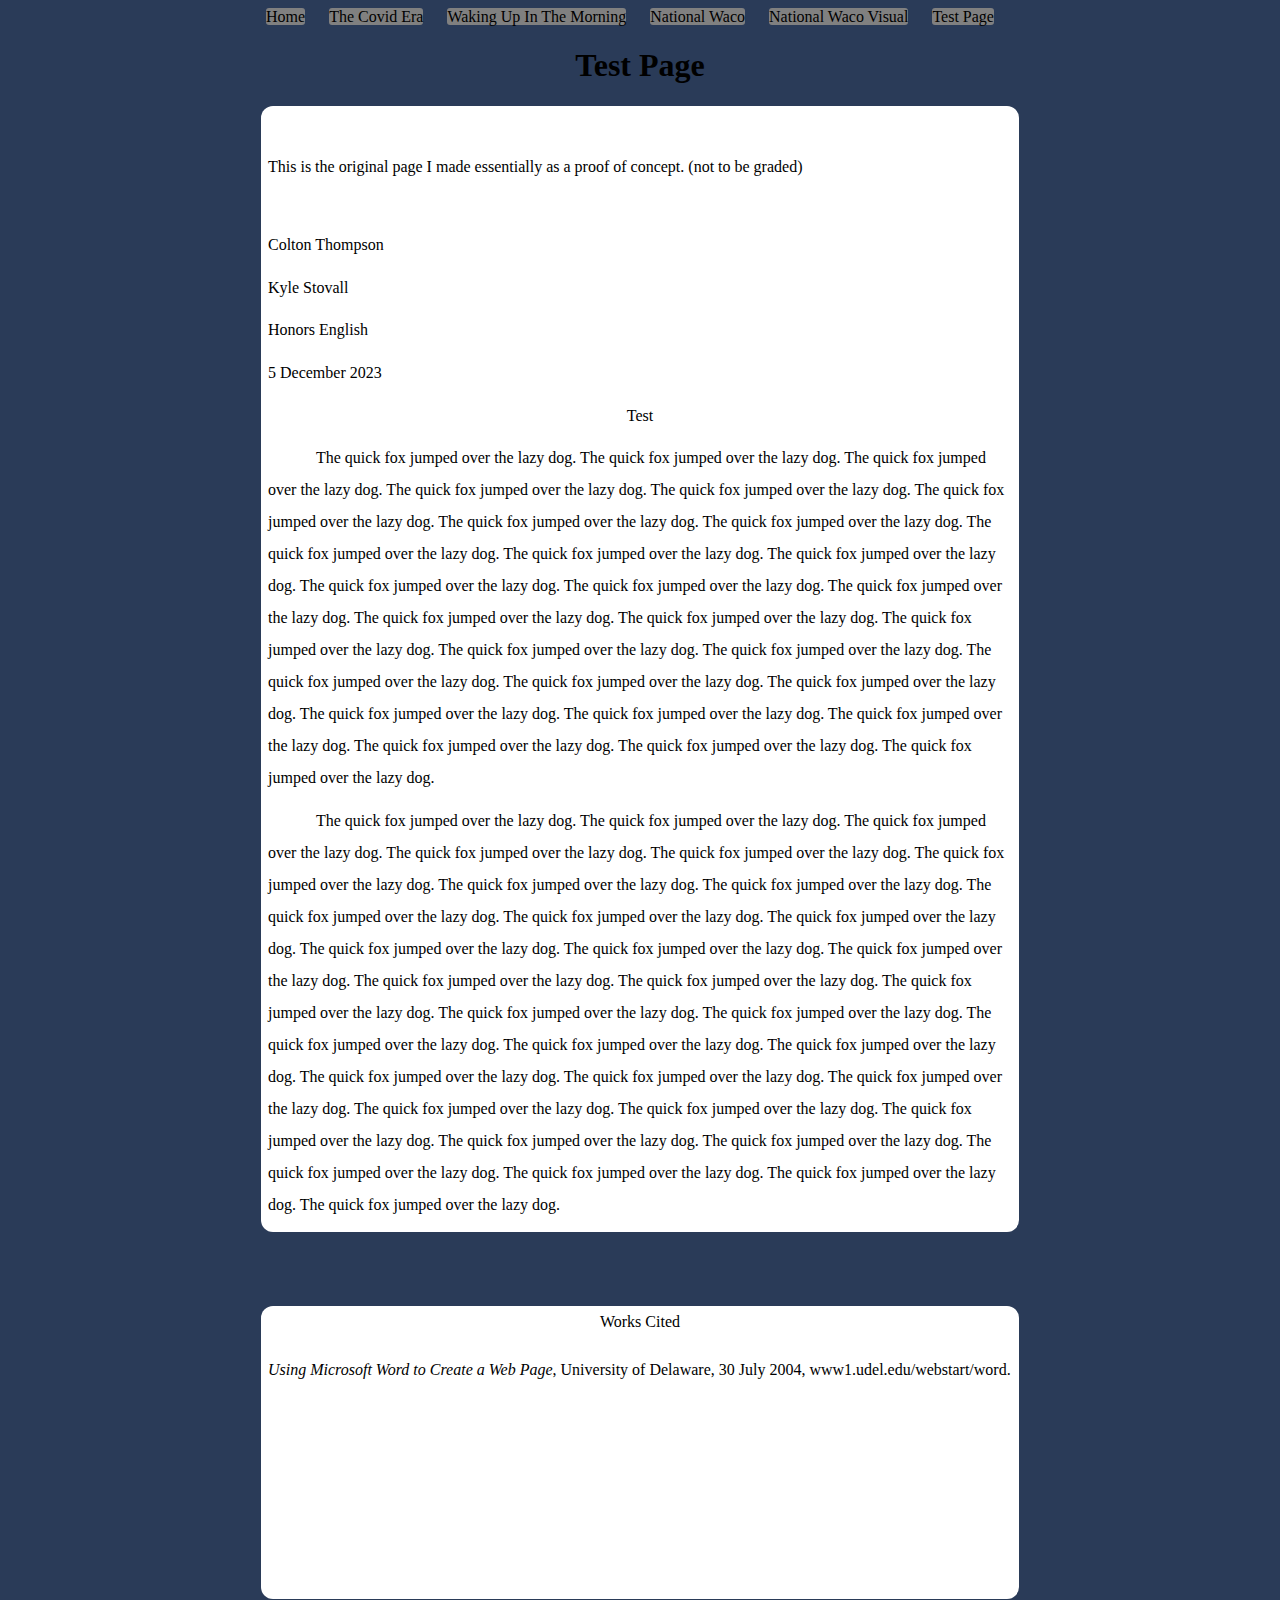
<file: pages/word_web_test.htm>
<html xmlns:v="urn:schemas-microsoft-com:vml"
xmlns:o="urn:schemas-microsoft-com:office:office"
xmlns:w="urn:schemas-microsoft-com:office:word"
xmlns:m="http://schemas.microsoft.com/office/2004/12/omml"
xmlns="http://www.w3.org/TR/REC-html40">

<head>

	<link rel="stylesheet" href="../styles.css">

	<meta http-equiv=Content-Type content="text/html; charset=windows-1252">
	<meta name=ProgId content=Word.Document>
	<meta name=Generator content="Microsoft Word 15">
	<meta name=Originator content="Microsoft Word 15">
	<link rel=File-List href="word_web_test_files/filelist.xml">
	<title>Colton Thompson English Final | Word Test</title>

	<link rel=dataStoreItem href="word_web_test_files/item0006.xml"
	target="word_web_test_files/props007.xml">
	<link rel=themeData href="word_web_test_files/themedata.thmx">
	<link rel=colorSchemeMapping href="word_web_test_files/colorschememapping.xml">

	<style>
	<!--
	/* Font Definitions */
	@font-face
		{font-family:"Cambria Math";
		panose-1:2 4 5 3 5 4 6 3 2 4;
		mso-font-charset:0;
		mso-generic-font-family:roman;
		mso-font-pitch:variable;
		mso-font-signature:-536869121 1107305727 33554432 0 415 0;}
	@font-face
		{font-family:Calibri;
		panose-1:2 15 5 2 2 2 4 3 2 4;
		mso-font-charset:0;
		mso-generic-font-family:swiss;
		mso-font-pitch:variable;
		mso-font-signature:-469750017 -1040178053 9 0 511 0;}
	/* Style Definitions */
	p.MsoNormal, li.MsoNormal, div.MsoNormal
		{mso-style-unhide:no;
		mso-style-qformat:yes;
		mso-style-parent:"";
		margin-top:0in;
		margin-right:0in;
		margin-bottom:8.0pt;
		margin-left:0in;
		line-height:105%;
		mso-pagination:widow-orphan;
		font-size:11.0pt;
		font-family:"Calibri",sans-serif;
		mso-ascii-font-family:Calibri;
		mso-ascii-theme-font:minor-latin;
		mso-fareast-font-family:Calibri;
		mso-fareast-theme-font:minor-latin;
		mso-hansi-font-family:Calibri;
		mso-hansi-theme-font:minor-latin;
		mso-bidi-font-family:"Times New Roman";
		mso-bidi-theme-font:minor-bidi;
		mso-font-kerning:1.0pt;
		mso-ligatures:standardcontextual;}
	p
		{mso-style-priority:99;
		mso-margin-top-alt:auto;
		margin-right:0in;
		mso-margin-bottom-alt:auto;
		margin-left:0in;
		mso-pagination:widow-orphan;
		font-size:12.0pt;
		font-family:"Times New Roman",serif;
		mso-fareast-font-family:"Times New Roman";}
	p.MsoListParagraph, li.MsoListParagraph, div.MsoListParagraph
		{mso-style-priority:34;
		mso-style-unhide:no;
		mso-style-qformat:yes;
		margin-top:0in;
		margin-right:0in;
		margin-bottom:8.0pt;
		margin-left:.5in;
		mso-add-space:auto;
		line-height:105%;
		mso-pagination:widow-orphan;
		font-size:11.0pt;
		font-family:"Calibri",sans-serif;
		mso-ascii-font-family:Calibri;
		mso-ascii-theme-font:minor-latin;
		mso-fareast-font-family:Calibri;
		mso-fareast-theme-font:minor-latin;
		mso-hansi-font-family:Calibri;
		mso-hansi-theme-font:minor-latin;
		mso-bidi-font-family:"Times New Roman";
		mso-bidi-theme-font:minor-bidi;
		mso-font-kerning:1.0pt;
		mso-ligatures:standardcontextual;}
	p.MsoListParagraphCxSpFirst, li.MsoListParagraphCxSpFirst, div.MsoListParagraphCxSpFirst
		{mso-style-priority:34;
		mso-style-unhide:no;
		mso-style-qformat:yes;
		mso-style-type:export-only;
		margin-top:0in;
		margin-right:0in;
		margin-bottom:0in;
		margin-left:.5in;
		mso-add-space:auto;
		line-height:105%;
		mso-pagination:widow-orphan;
		font-size:11.0pt;
		font-family:"Calibri",sans-serif;
		mso-ascii-font-family:Calibri;
		mso-ascii-theme-font:minor-latin;
		mso-fareast-font-family:Calibri;
		mso-fareast-theme-font:minor-latin;
		mso-hansi-font-family:Calibri;
		mso-hansi-theme-font:minor-latin;
		mso-bidi-font-family:"Times New Roman";
		mso-bidi-theme-font:minor-bidi;
		mso-font-kerning:1.0pt;
		mso-ligatures:standardcontextual;}
	p.MsoListParagraphCxSpMiddle, li.MsoListParagraphCxSpMiddle, div.MsoListParagraphCxSpMiddle
		{mso-style-priority:34;
		mso-style-unhide:no;
		mso-style-qformat:yes;
		mso-style-type:export-only;
		margin-top:0in;
		margin-right:0in;
		margin-bottom:0in;
		margin-left:.5in;
		mso-add-space:auto;
		line-height:105%;
		mso-pagination:widow-orphan;
		font-size:11.0pt;
		font-family:"Calibri",sans-serif;
		mso-ascii-font-family:Calibri;
		mso-ascii-theme-font:minor-latin;
		mso-fareast-font-family:Calibri;
		mso-fareast-theme-font:minor-latin;
		mso-hansi-font-family:Calibri;
		mso-hansi-theme-font:minor-latin;
		mso-bidi-font-family:"Times New Roman";
		mso-bidi-theme-font:minor-bidi;
		mso-font-kerning:1.0pt;
		mso-ligatures:standardcontextual;}
	p.MsoListParagraphCxSpLast, li.MsoListParagraphCxSpLast, div.MsoListParagraphCxSpLast
		{mso-style-priority:34;
		mso-style-unhide:no;
		mso-style-qformat:yes;
		mso-style-type:export-only;
		margin-top:0in;
		margin-right:0in;
		margin-bottom:8.0pt;
		margin-left:.5in;
		mso-add-space:auto;
		line-height:105%;
		mso-pagination:widow-orphan;
		font-size:11.0pt;
		font-family:"Calibri",sans-serif;
		mso-ascii-font-family:Calibri;
		mso-ascii-theme-font:minor-latin;
		mso-fareast-font-family:Calibri;
		mso-fareast-theme-font:minor-latin;
		mso-hansi-font-family:Calibri;
		mso-hansi-theme-font:minor-latin;
		mso-bidi-font-family:"Times New Roman";
		mso-bidi-theme-font:minor-bidi;
		mso-font-kerning:1.0pt;
		mso-ligatures:standardcontextual;}
	p.msonormal0, li.msonormal0, div.msonormal0
		{mso-style-name:msonormal;
		mso-style-unhide:no;
		mso-margin-top-alt:auto;
		margin-right:0in;
		mso-margin-bottom-alt:auto;
		margin-left:0in;
		mso-pagination:widow-orphan;
		font-size:12.0pt;
		font-family:"Times New Roman",serif;
		mso-fareast-font-family:"Times New Roman";
		mso-fareast-theme-font:minor-fareast;}
	.MsoChpDefault
		{mso-style-type:export-only;
		mso-default-props:yes;
		font-size:10.0pt;
		mso-ansi-font-size:10.0pt;
		mso-bidi-font-size:10.0pt;
		font-family:"Calibri",sans-serif;
		mso-ascii-font-family:Calibri;
		mso-ascii-theme-font:minor-latin;
		mso-fareast-font-family:Calibri;
		mso-fareast-theme-font:minor-latin;
		mso-hansi-font-family:Calibri;
		mso-hansi-theme-font:minor-latin;
		mso-bidi-font-family:"Times New Roman";
		mso-bidi-theme-font:minor-bidi;
		mso-font-kerning:0pt;
		mso-ligatures:none;}
	@page WordSection1
		{size:8.5in 11.0in;
		margin:1.0in 1.0in 1.0in 1.0in;
		mso-header-margin:.5in;
		mso-footer-margin:.5in;
		mso-paper-source:0;}
	div.WordSection1
		{page:WordSection1;}
	-->
	</style>
	<!--[if gte mso 10]>
	<style>
	/* Style Definitions */
	table.MsoNormalTable
		{mso-style-name:"Table Normal";
		mso-tstyle-rowband-size:0;
		mso-tstyle-colband-size:0;
		mso-style-noshow:yes;
		mso-style-priority:99;
		mso-style-parent:"";
		mso-padding-alt:0in 5.4pt 0in 5.4pt;
		mso-para-margin:0in;
		mso-pagination:widow-orphan;
		font-size:10.0pt;
		font-family:"Calibri",sans-serif;
		mso-ascii-font-family:Calibri;
		mso-ascii-theme-font:minor-latin;
		mso-hansi-font-family:Calibri;
		mso-hansi-theme-font:minor-latin;
		mso-bidi-font-family:"Times New Roman";
		mso-bidi-theme-font:minor-bidi;}
	table.MsoTableGrid
		{mso-style-name:"Table Grid";
		mso-tstyle-rowband-size:0;
		mso-tstyle-colband-size:0;
		mso-style-priority:39;
		mso-style-unhide:no;
		border:solid windowtext 1.0pt;
		mso-border-alt:solid windowtext .5pt;
		mso-padding-alt:0in 5.4pt 0in 5.4pt;
		mso-border-insideh:.5pt solid windowtext;
		mso-border-insidev:.5pt solid windowtext;
		mso-para-margin:0in;
		mso-pagination:widow-orphan;
		font-size:10.0pt;
		font-family:"Calibri",sans-serif;
		mso-ascii-font-family:Calibri;
		mso-ascii-theme-font:minor-latin;
		mso-hansi-font-family:Calibri;
		mso-hansi-theme-font:minor-latin;
		mso-bidi-font-family:"Times New Roman";
		mso-bidi-theme-font:minor-bidi;}
	</style>
	<![endif]--><!--[if gte mso 9]><xml>
	<o:shapedefaults v:ext="edit" spidmax="1026"/>
	</xml><![endif]--><!--[if gte mso 9]><xml>
	<o:shapelayout v:ext="edit">
	<o:idmap v:ext="edit" data="1"/>
	</o:shapelayout></xml><![endif]-->
</head>

<body lang=EN-US style='tab-interval:.5in;word-wrap:break-word'>

	<header>
		<nav>
			<ul>
				<li class="navigate"><a href="../index.html">Home</a></li>
				<li class="navigate"><a href="../pages/The Covid Era.htm">The Covid Era</a></li>
				<li class="navigate"><a href="../pages/Waking up in the Morining.htm">Waking Up In The Morning</a></li>
				<li class="navigate"><a href="../pages/creative_english_final.htm">National Waco</a></li>
				<li class="navigate"><a href="../pages/national_Waco_Visual.html">National Waco Visual</a></li>
				<li class="navigate"><a href="../pages/word_web_test.htm">Test Page</a></li>
			</ul>
		</nav>
		<h1>Test Page</h1>

	</header>

	<div class=WordSection1>


		<div align=center>

			<table class=MsoTableGrid border=0 cellspacing=0 cellpadding=0 width="60%"
			style='width:60.0%;border-collapse:collapse;border:none;mso-yfti-tbllook:1184;
			mso-padding-alt:0in 5.4pt 0in 5.4pt;mso-border-insideh:none;mso-border-insidev:
			none; background-color: white;'>

				<tr style='mso-yfti-irow:0;mso-yfti-firstrow:yes;height:92.3pt'>
					<td width="100%" valign=top style='width:100.0%;padding:0in 5.4pt 0in 5.4pt;
					height:92.3pt'>
						<br>
						<br>
						<p>This is the original page I made essentially as a proof of concept. (not to be graded)</p>
					</td>
				</tr>
				
				<tr style='mso-yfti-irow:0;mso-yfti-firstrow:yes;height:92.3pt'>
					<td width="100%" valign=top style='width:100.0%;padding:0in 5.4pt 0in 5.4pt;
					height:92.3pt'>

						<p class=MsoNormal style='line-height:200%'><span style='font-size:12.0pt;
						line-height:200%;font-family:"Times New Roman",serif'>Colton Thompson<o:p></o:p></span></p>
						<p class=MsoNormal style='line-height:200%'><span style='font-size:12.0pt;
						line-height:200%;font-family:"Times New Roman",serif'>Kyle Stovall<o:p></o:p></span></p>
						<p class=MsoNormal style='line-height:200%'><span style='font-size:12.0pt;
						line-height:200%;font-family:"Times New Roman",serif'>Honors English<o:p></o:p></span></p>
						<p class=MsoNormal style='line-height:200%'><span style='font-size:12.0pt;
						line-height:200%;font-family:"Times New Roman",serif'>5 December 2023<o:p></o:p></span></p>
					
					</td>
				</tr>

				<tr style='mso-yfti-irow:1;mso-yfti-lastrow:yes;height:212.55pt'>
					<td width="100%" valign=top style='width:100.0%;padding:0in 5.4pt 0in 5.4pt;

						height:212.55pt'>
						<p class=MsoNormal align=center style='text-align:center;line-height:200%'><span
						style='font-size:12.0pt;line-height:200%;font-family:"Times New Roman",serif'>Test<o:p></o:p></span></p>
						
						<p class=MsoNormal style='text-indent:.5in;line-height:200%'><span
						style='font-size:12.0pt;line-height:200%;font-family:"Times New Roman",serif'>The
						quick fox jumped over the lazy dog. The quick fox jumped over the lazy dog.
						The quick fox jumped over the lazy dog. The quick fox jumped over the lazy
						dog. The quick fox jumped over the lazy dog. The quick fox jumped over the
						lazy dog. The quick fox jumped over the lazy dog. The quick fox jumped over
						the lazy dog. The quick fox jumped over the lazy dog. The quick fox jumped
						over the lazy dog. The quick fox jumped over the lazy dog. The quick fox
						jumped over the lazy dog. The quick fox jumped over the lazy dog. The quick
						fox jumped over the lazy dog. The quick fox jumped over the lazy dog. The
						quick fox jumped over the lazy dog. The quick fox jumped over the lazy dog.
						The quick fox jumped over the lazy dog. The quick fox jumped over the lazy
						dog. The quick fox jumped over the lazy dog. The quick fox jumped over the
						lazy dog. The quick fox jumped over the lazy dog. The quick fox jumped over
						the lazy dog. The quick fox jumped over the lazy dog. The quick fox jumped
						over the lazy dog. The quick fox jumped over the lazy dog. The quick fox
						jumped over the lazy dog. The quick fox jumped over the lazy dog.<o:p></o:p></span></p>
						
						<p class=MsoNormal style='text-indent:.5in;line-height:200%'><span
						style='font-size:12.0pt;line-height:200%;font-family:"Times New Roman",serif'>The
						quick fox jumped over the lazy dog. The quick fox jumped over the lazy dog.
						The quick fox jumped over the lazy dog. The quick fox jumped over the lazy
						dog. The quick fox jumped over the lazy dog. The quick fox jumped over the
						lazy dog. The quick fox jumped over the lazy dog. The quick fox jumped over
						the lazy dog. The quick fox jumped over the lazy dog. The quick fox jumped
						over the lazy dog. The quick fox jumped over the lazy dog. The quick fox
						jumped over the lazy dog. The quick fox jumped over the lazy dog. The quick
						fox jumped over the lazy dog. The quick fox jumped over the lazy dog. The
						quick fox jumped over the lazy dog. The quick fox jumped over the lazy dog.
						The quick fox jumped over the lazy dog. The quick fox jumped over the lazy
						dog. The quick fox jumped over the lazy dog. The quick fox jumped over the
						lazy dog. The quick fox jumped over the lazy dog. The quick fox jumped over
						the lazy dog. The quick fox jumped over the lazy dog. The quick fox jumped
						over the lazy dog. The quick fox jumped over the lazy dog. The quick fox
						jumped over the lazy dog. The quick fox jumped over the lazy dog. The quick
						fox jumped over the lazy dog. The quick fox jumped over the lazy dog. The
						quick fox jumped over the lazy dog. The quick fox jumped over the lazy dog.
						The quick fox jumped over the lazy dog. The quick fox jumped over the lazy
						dog.<o:p></o:p></span></p>
					</td>
				</tr>
			</table>

		</div>

		<span style='font-size:12.0pt;line-height:200%;font-family:"Times New Roman",serif;
		mso-fareast-font-family:Calibri;mso-fareast-theme-font:minor-latin;mso-font-kerning:
		1.0pt;mso-ligatures:standardcontextual;mso-ansi-language:EN-US;mso-fareast-language:
		EN-US;mso-bidi-language:AR-SA'><br clear=all style='mso-special-character:line-break;
		page-break-before:always'>
		</span>

		<p class=MsoNormal style='line-height:200%'><span style='font-size:12.0pt;
		line-height:200%;font-family:"Times New Roman",serif'><o:p>&nbsp;</o:p></span></p>

		<div align=center>

			<table class=MsoTableGrid border=0 cellspacing=0 cellpadding=0 width="60%"
				style='width:60.0%;border-collapse:collapse;border:none;mso-yfti-tbllook:1184;
				mso-padding-alt:0in 5.4pt 0in 5.4pt;mso-border-insideh:none;mso-border-insidev:
				none; background-color: white;'>
				<tr style='mso-yfti-irow:0;mso-yfti-firstrow:yes;mso-yfti-lastrow:yes;
					height:219.55pt'>
					<td width="100%" valign=top style='width:100.0%;padding:0in 5.4pt 0in 5.4pt;
						height:219.55pt'>

						<p class=MsoNormal align=center style='margin-left:.5in;text-align:center;
						text-indent:-.5in;line-height:200%'><span style='font-size:12.0pt;line-height:
						200%;font-family:"Times New Roman",serif'>Works Cited<o:p></o:p></span></p>

						<p style='margin-left:28.35pt;text-indent:-28.35pt;line-height:200%'><i>Using
						Microsoft Word to Create a Web Page</i>, University of Delaware, 30 July
						2004, www1.udel.edu/webstart/word. </p>
					</td>
				</tr>
			</table>

		</div>

	</div>

</body>

</html>
</file>
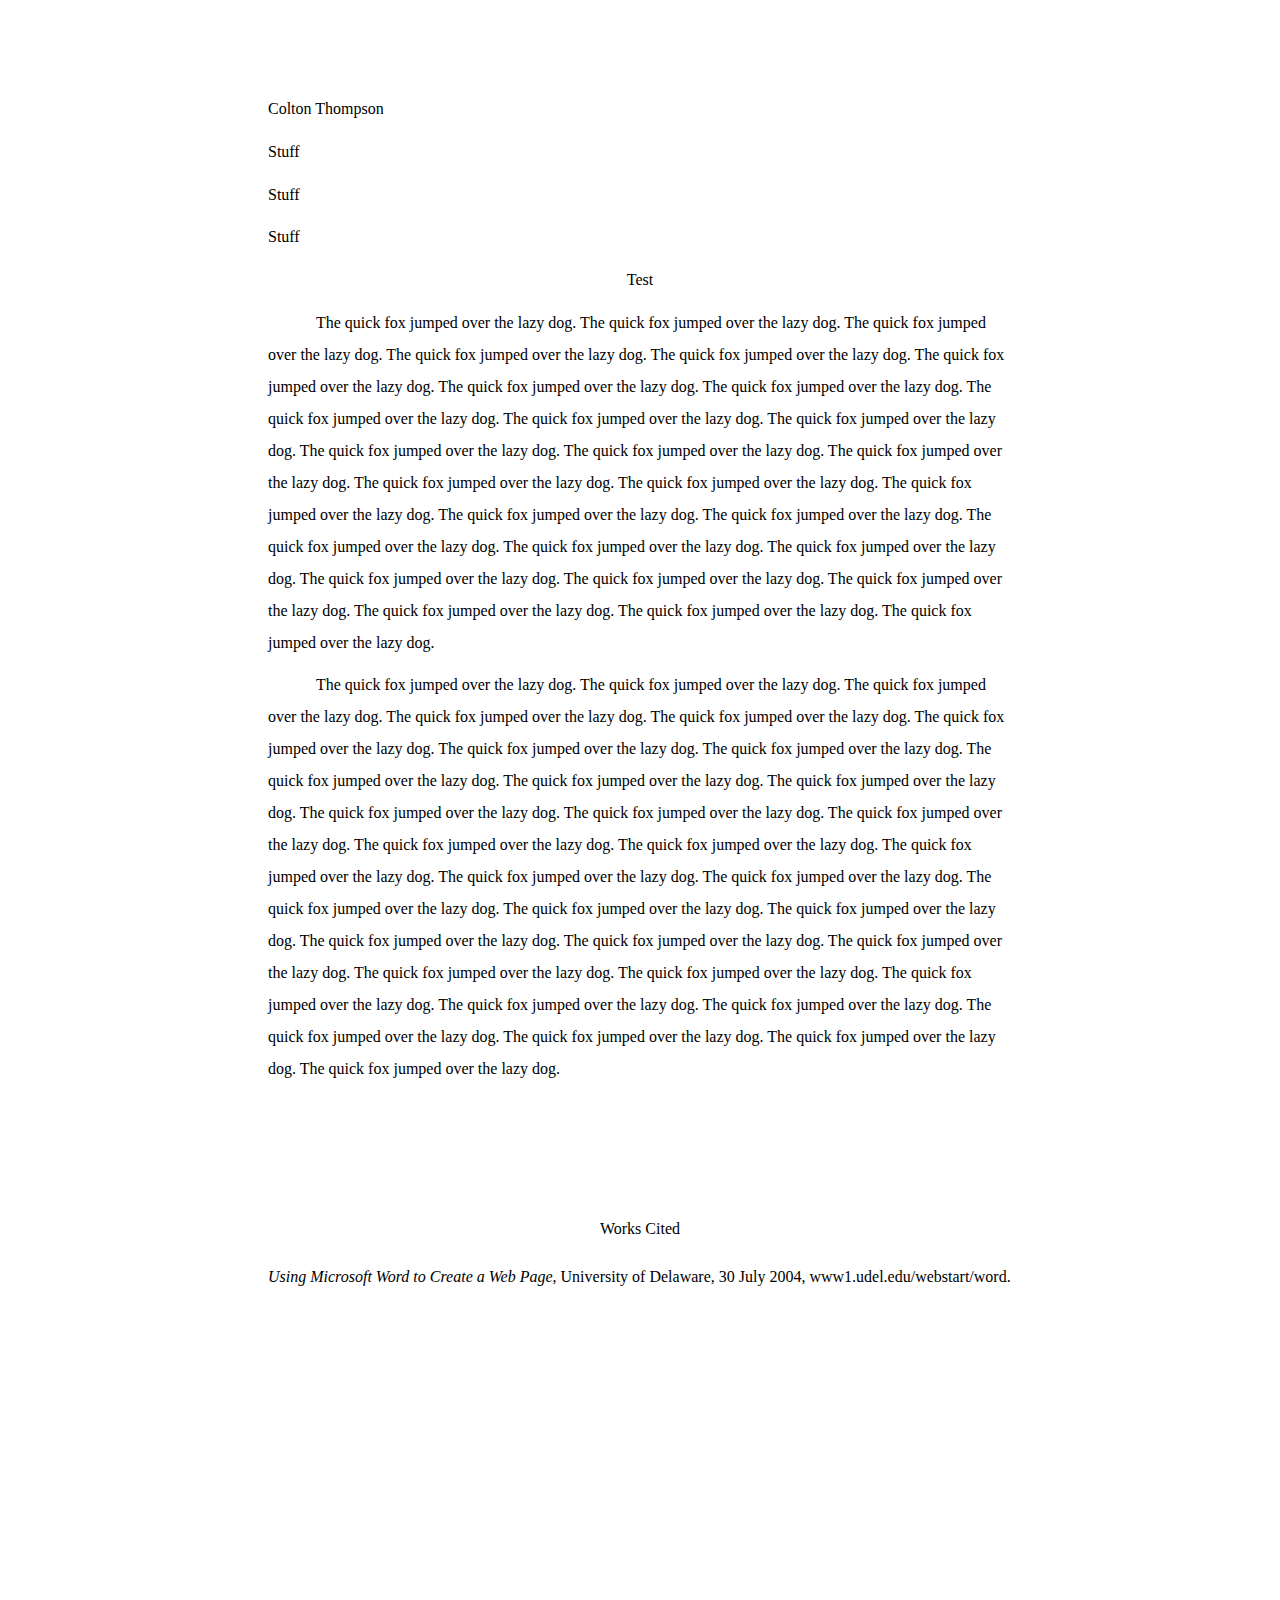
<file: pages/word_web_test_files/word_web_test.htm>
<html xmlns:v="urn:schemas-microsoft-com:vml"
xmlns:o="urn:schemas-microsoft-com:office:office"
xmlns:w="urn:schemas-microsoft-com:office:word"
xmlns:m="http://schemas.microsoft.com/office/2004/12/omml"
xmlns="http://www.w3.org/TR/REC-html40">

<head>
<meta http-equiv=Content-Type content="text/html; charset=windows-1252">
<meta name=ProgId content=Word.Document>
<meta name=Generator content="Microsoft Word 15">
<meta name=Originator content="Microsoft Word 15">
<link rel=File-List href="word_web_test_files/filelist.xml">
<title>word test</title>

<link rel=dataStoreItem href="word_web_test_files/item0006.xml"
target="word_web_test_files/props007.xml">
<link rel=themeData href="word_web_test_files/themedata.thmx">
<link rel=colorSchemeMapping href="word_web_test_files/colorschememapping.xml">

<style>
<!--
 /* Font Definitions */
 @font-face
	{font-family:"Cambria Math";
	panose-1:2 4 5 3 5 4 6 3 2 4;
	mso-font-charset:0;
	mso-generic-font-family:roman;
	mso-font-pitch:variable;
	mso-font-signature:-536869121 1107305727 33554432 0 415 0;}
@font-face
	{font-family:Calibri;
	panose-1:2 15 5 2 2 2 4 3 2 4;
	mso-font-charset:0;
	mso-generic-font-family:swiss;
	mso-font-pitch:variable;
	mso-font-signature:-469750017 -1040178053 9 0 511 0;}
 /* Style Definitions */
 p.MsoNormal, li.MsoNormal, div.MsoNormal
	{mso-style-unhide:no;
	mso-style-qformat:yes;
	mso-style-parent:"";
	margin-top:0in;
	margin-right:0in;
	margin-bottom:8.0pt;
	margin-left:0in;
	line-height:105%;
	mso-pagination:widow-orphan;
	font-size:11.0pt;
	font-family:"Calibri",sans-serif;
	mso-ascii-font-family:Calibri;
	mso-ascii-theme-font:minor-latin;
	mso-fareast-font-family:Calibri;
	mso-fareast-theme-font:minor-latin;
	mso-hansi-font-family:Calibri;
	mso-hansi-theme-font:minor-latin;
	mso-bidi-font-family:"Times New Roman";
	mso-bidi-theme-font:minor-bidi;
	mso-font-kerning:1.0pt;
	mso-ligatures:standardcontextual;}
p
	{mso-style-priority:99;
	mso-margin-top-alt:auto;
	margin-right:0in;
	mso-margin-bottom-alt:auto;
	margin-left:0in;
	mso-pagination:widow-orphan;
	font-size:12.0pt;
	font-family:"Times New Roman",serif;
	mso-fareast-font-family:"Times New Roman";}
p.MsoListParagraph, li.MsoListParagraph, div.MsoListParagraph
	{mso-style-priority:34;
	mso-style-unhide:no;
	mso-style-qformat:yes;
	margin-top:0in;
	margin-right:0in;
	margin-bottom:8.0pt;
	margin-left:.5in;
	mso-add-space:auto;
	line-height:105%;
	mso-pagination:widow-orphan;
	font-size:11.0pt;
	font-family:"Calibri",sans-serif;
	mso-ascii-font-family:Calibri;
	mso-ascii-theme-font:minor-latin;
	mso-fareast-font-family:Calibri;
	mso-fareast-theme-font:minor-latin;
	mso-hansi-font-family:Calibri;
	mso-hansi-theme-font:minor-latin;
	mso-bidi-font-family:"Times New Roman";
	mso-bidi-theme-font:minor-bidi;
	mso-font-kerning:1.0pt;
	mso-ligatures:standardcontextual;}
p.MsoListParagraphCxSpFirst, li.MsoListParagraphCxSpFirst, div.MsoListParagraphCxSpFirst
	{mso-style-priority:34;
	mso-style-unhide:no;
	mso-style-qformat:yes;
	mso-style-type:export-only;
	margin-top:0in;
	margin-right:0in;
	margin-bottom:0in;
	margin-left:.5in;
	mso-add-space:auto;
	line-height:105%;
	mso-pagination:widow-orphan;
	font-size:11.0pt;
	font-family:"Calibri",sans-serif;
	mso-ascii-font-family:Calibri;
	mso-ascii-theme-font:minor-latin;
	mso-fareast-font-family:Calibri;
	mso-fareast-theme-font:minor-latin;
	mso-hansi-font-family:Calibri;
	mso-hansi-theme-font:minor-latin;
	mso-bidi-font-family:"Times New Roman";
	mso-bidi-theme-font:minor-bidi;
	mso-font-kerning:1.0pt;
	mso-ligatures:standardcontextual;}
p.MsoListParagraphCxSpMiddle, li.MsoListParagraphCxSpMiddle, div.MsoListParagraphCxSpMiddle
	{mso-style-priority:34;
	mso-style-unhide:no;
	mso-style-qformat:yes;
	mso-style-type:export-only;
	margin-top:0in;
	margin-right:0in;
	margin-bottom:0in;
	margin-left:.5in;
	mso-add-space:auto;
	line-height:105%;
	mso-pagination:widow-orphan;
	font-size:11.0pt;
	font-family:"Calibri",sans-serif;
	mso-ascii-font-family:Calibri;
	mso-ascii-theme-font:minor-latin;
	mso-fareast-font-family:Calibri;
	mso-fareast-theme-font:minor-latin;
	mso-hansi-font-family:Calibri;
	mso-hansi-theme-font:minor-latin;
	mso-bidi-font-family:"Times New Roman";
	mso-bidi-theme-font:minor-bidi;
	mso-font-kerning:1.0pt;
	mso-ligatures:standardcontextual;}
p.MsoListParagraphCxSpLast, li.MsoListParagraphCxSpLast, div.MsoListParagraphCxSpLast
	{mso-style-priority:34;
	mso-style-unhide:no;
	mso-style-qformat:yes;
	mso-style-type:export-only;
	margin-top:0in;
	margin-right:0in;
	margin-bottom:8.0pt;
	margin-left:.5in;
	mso-add-space:auto;
	line-height:105%;
	mso-pagination:widow-orphan;
	font-size:11.0pt;
	font-family:"Calibri",sans-serif;
	mso-ascii-font-family:Calibri;
	mso-ascii-theme-font:minor-latin;
	mso-fareast-font-family:Calibri;
	mso-fareast-theme-font:minor-latin;
	mso-hansi-font-family:Calibri;
	mso-hansi-theme-font:minor-latin;
	mso-bidi-font-family:"Times New Roman";
	mso-bidi-theme-font:minor-bidi;
	mso-font-kerning:1.0pt;
	mso-ligatures:standardcontextual;}
p.msonormal0, li.msonormal0, div.msonormal0
	{mso-style-name:msonormal;
	mso-style-unhide:no;
	mso-margin-top-alt:auto;
	margin-right:0in;
	mso-margin-bottom-alt:auto;
	margin-left:0in;
	mso-pagination:widow-orphan;
	font-size:12.0pt;
	font-family:"Times New Roman",serif;
	mso-fareast-font-family:"Times New Roman";
	mso-fareast-theme-font:minor-fareast;}
.MsoChpDefault
	{mso-style-type:export-only;
	mso-default-props:yes;
	font-size:10.0pt;
	mso-ansi-font-size:10.0pt;
	mso-bidi-font-size:10.0pt;
	font-family:"Calibri",sans-serif;
	mso-ascii-font-family:Calibri;
	mso-ascii-theme-font:minor-latin;
	mso-fareast-font-family:Calibri;
	mso-fareast-theme-font:minor-latin;
	mso-hansi-font-family:Calibri;
	mso-hansi-theme-font:minor-latin;
	mso-bidi-font-family:"Times New Roman";
	mso-bidi-theme-font:minor-bidi;
	mso-font-kerning:0pt;
	mso-ligatures:none;}
@page WordSection1
	{size:8.5in 11.0in;
	margin:1.0in 1.0in 1.0in 1.0in;
	mso-header-margin:.5in;
	mso-footer-margin:.5in;
	mso-paper-source:0;}
div.WordSection1
	{page:WordSection1;}
-->
</style>
<!--[if gte mso 10]>
<style>
 /* Style Definitions */
 table.MsoNormalTable
	{mso-style-name:"Table Normal";
	mso-tstyle-rowband-size:0;
	mso-tstyle-colband-size:0;
	mso-style-noshow:yes;
	mso-style-priority:99;
	mso-style-parent:"";
	mso-padding-alt:0in 5.4pt 0in 5.4pt;
	mso-para-margin:0in;
	mso-pagination:widow-orphan;
	font-size:10.0pt;
	font-family:"Calibri",sans-serif;
	mso-ascii-font-family:Calibri;
	mso-ascii-theme-font:minor-latin;
	mso-hansi-font-family:Calibri;
	mso-hansi-theme-font:minor-latin;
	mso-bidi-font-family:"Times New Roman";
	mso-bidi-theme-font:minor-bidi;}
table.MsoTableGrid
	{mso-style-name:"Table Grid";
	mso-tstyle-rowband-size:0;
	mso-tstyle-colband-size:0;
	mso-style-priority:39;
	mso-style-unhide:no;
	border:solid windowtext 1.0pt;
	mso-border-alt:solid windowtext .5pt;
	mso-padding-alt:0in 5.4pt 0in 5.4pt;
	mso-border-insideh:.5pt solid windowtext;
	mso-border-insidev:.5pt solid windowtext;
	mso-para-margin:0in;
	mso-pagination:widow-orphan;
	font-size:10.0pt;
	font-family:"Calibri",sans-serif;
	mso-ascii-font-family:Calibri;
	mso-ascii-theme-font:minor-latin;
	mso-hansi-font-family:Calibri;
	mso-hansi-theme-font:minor-latin;
	mso-bidi-font-family:"Times New Roman";
	mso-bidi-theme-font:minor-bidi;}
</style>
<![endif]--><!--[if gte mso 9]><xml>
 <o:shapedefaults v:ext="edit" spidmax="1026"/>
</xml><![endif]--><!--[if gte mso 9]><xml>
 <o:shapelayout v:ext="edit">
  <o:idmap v:ext="edit" data="1"/>
 </o:shapelayout></xml><![endif]-->
</head>

<body lang=EN-US style='tab-interval:.5in;word-wrap:break-word'>

<div class=WordSection1>

<p class=MsoNormal style='line-height:200%'><span style='font-size:12.0pt;
line-height:200%;font-family:"Times New Roman",serif'><o:p>&nbsp;</o:p></span></p>

<p class=MsoNormal style='text-indent:.5in;line-height:200%'><span
style='font-size:12.0pt;line-height:200%;font-family:"Times New Roman",serif'><o:p>&nbsp;</o:p></span></p>

<div align=center>

<table class=MsoTableGrid border=0 cellspacing=0 cellpadding=0 width="60%"
 style='width:60.0%;border-collapse:collapse;border:none;mso-yfti-tbllook:1184;
 mso-padding-alt:0in 5.4pt 0in 5.4pt;mso-border-insideh:none;mso-border-insidev:
 none'>
 <tr style='mso-yfti-irow:0;mso-yfti-firstrow:yes;height:92.3pt'>
  <td width="100%" valign=top style='width:100.0%;padding:0in 5.4pt 0in 5.4pt;
  height:92.3pt'>
  <p class=MsoNormal style='line-height:200%'><span style='font-size:12.0pt;
  line-height:200%;font-family:"Times New Roman",serif'>Colton Thompson<o:p></o:p></span></p>
  <p class=MsoNormal style='line-height:200%'><span style='font-size:12.0pt;
  line-height:200%;font-family:"Times New Roman",serif'>Stuff<o:p></o:p></span></p>
  <p class=MsoNormal style='line-height:200%'><span style='font-size:12.0pt;
  line-height:200%;font-family:"Times New Roman",serif'>Stuff<o:p></o:p></span></p>
  <p class=MsoNormal style='line-height:200%'><span style='font-size:12.0pt;
  line-height:200%;font-family:"Times New Roman",serif'>Stuff<o:p></o:p></span></p>
  </td>
 </tr>
 <tr style='mso-yfti-irow:1;mso-yfti-lastrow:yes;height:212.55pt'>
  <td width="100%" valign=top style='width:100.0%;padding:0in 5.4pt 0in 5.4pt;
  height:212.55pt'>
  <p class=MsoNormal align=center style='text-align:center;line-height:200%'><span
  style='font-size:12.0pt;line-height:200%;font-family:"Times New Roman",serif'>Test<o:p></o:p></span></p>
  <p class=MsoNormal style='text-indent:.5in;line-height:200%'><span
  style='font-size:12.0pt;line-height:200%;font-family:"Times New Roman",serif'>The
  quick fox jumped over the lazy dog. The quick fox jumped over the lazy dog.
  The quick fox jumped over the lazy dog. The quick fox jumped over the lazy
  dog. The quick fox jumped over the lazy dog. The quick fox jumped over the
  lazy dog. The quick fox jumped over the lazy dog. The quick fox jumped over
  the lazy dog. The quick fox jumped over the lazy dog. The quick fox jumped
  over the lazy dog. The quick fox jumped over the lazy dog. The quick fox
  jumped over the lazy dog. The quick fox jumped over the lazy dog. The quick
  fox jumped over the lazy dog. The quick fox jumped over the lazy dog. The
  quick fox jumped over the lazy dog. The quick fox jumped over the lazy dog.
  The quick fox jumped over the lazy dog. The quick fox jumped over the lazy
  dog. The quick fox jumped over the lazy dog. The quick fox jumped over the
  lazy dog. The quick fox jumped over the lazy dog. The quick fox jumped over
  the lazy dog. The quick fox jumped over the lazy dog. The quick fox jumped
  over the lazy dog. The quick fox jumped over the lazy dog. The quick fox
  jumped over the lazy dog. The quick fox jumped over the lazy dog.<o:p></o:p></span></p>
  <p class=MsoNormal style='text-indent:.5in;line-height:200%'><span
  style='font-size:12.0pt;line-height:200%;font-family:"Times New Roman",serif'>The
  quick fox jumped over the lazy dog. The quick fox jumped over the lazy dog.
  The quick fox jumped over the lazy dog. The quick fox jumped over the lazy
  dog. The quick fox jumped over the lazy dog. The quick fox jumped over the
  lazy dog. The quick fox jumped over the lazy dog. The quick fox jumped over
  the lazy dog. The quick fox jumped over the lazy dog. The quick fox jumped
  over the lazy dog. The quick fox jumped over the lazy dog. The quick fox
  jumped over the lazy dog. The quick fox jumped over the lazy dog. The quick
  fox jumped over the lazy dog. The quick fox jumped over the lazy dog. The
  quick fox jumped over the lazy dog. The quick fox jumped over the lazy dog.
  The quick fox jumped over the lazy dog. The quick fox jumped over the lazy
  dog. The quick fox jumped over the lazy dog. The quick fox jumped over the
  lazy dog. The quick fox jumped over the lazy dog. The quick fox jumped over
  the lazy dog. The quick fox jumped over the lazy dog. The quick fox jumped
  over the lazy dog. The quick fox jumped over the lazy dog. The quick fox
  jumped over the lazy dog. The quick fox jumped over the lazy dog. The quick
  fox jumped over the lazy dog. The quick fox jumped over the lazy dog. The
  quick fox jumped over the lazy dog. The quick fox jumped over the lazy dog.
  The quick fox jumped over the lazy dog. The quick fox jumped over the lazy
  dog.<o:p></o:p></span></p>
  </td>
 </tr>
</table>

</div>

<span style='font-size:12.0pt;line-height:200%;font-family:"Times New Roman",serif;
mso-fareast-font-family:Calibri;mso-fareast-theme-font:minor-latin;mso-font-kerning:
1.0pt;mso-ligatures:standardcontextual;mso-ansi-language:EN-US;mso-fareast-language:
EN-US;mso-bidi-language:AR-SA'><br clear=all style='mso-special-character:line-break;
page-break-before:always'>
</span>

<p class=MsoNormal style='line-height:200%'><span style='font-size:12.0pt;
line-height:200%;font-family:"Times New Roman",serif'><o:p>&nbsp;</o:p></span></p>

<div align=center>

<table class=MsoTableGrid border=0 cellspacing=0 cellpadding=0 width="60%"
 style='width:60.0%;border-collapse:collapse;border:none;mso-yfti-tbllook:1184;
 mso-padding-alt:0in 5.4pt 0in 5.4pt;mso-border-insideh:none;mso-border-insidev:
 none'>
 <tr style='mso-yfti-irow:0;mso-yfti-firstrow:yes;mso-yfti-lastrow:yes;
  height:219.55pt'>
  <td width="100%" valign=top style='width:100.0%;padding:0in 5.4pt 0in 5.4pt;
  height:219.55pt'>
  <p class=MsoNormal align=center style='margin-left:.5in;text-align:center;
  text-indent:-.5in;line-height:200%'><span style='font-size:12.0pt;line-height:
  200%;font-family:"Times New Roman",serif'><o:p>&nbsp;</o:p></span></p>
  <p class=MsoNormal align=center style='margin-left:.5in;text-align:center;
  text-indent:-.5in;line-height:200%'><span style='font-size:12.0pt;line-height:
  200%;font-family:"Times New Roman",serif'>Works Cited<o:p></o:p></span></p>
  <p style='margin-left:28.35pt;text-indent:-28.35pt;line-height:200%'><i>Using
  Microsoft Word to Create a Web Page</i>, University of Delaware, 30 July
  2004, www1.udel.edu/webstart/word. </p>
  </td>
 </tr>
</table>

</div>

<p class=MsoNormal style='line-height:200%'><span style='font-size:12.0pt;
line-height:200%;font-family:"Times New Roman",serif'><o:p>&nbsp;</o:p></span></p>

<span style='font-size:12.0pt;line-height:200%;font-family:"Times New Roman",serif;
mso-fareast-font-family:Calibri;mso-fareast-theme-font:minor-latin;mso-ansi-language:
EN-US;mso-fareast-language:EN-US;mso-bidi-language:AR-SA'><br clear=all
style='mso-special-character:line-break;page-break-before:always'>
</span>

<p class=MsoNormal style='line-height:200%'><span style='font-size:12.0pt;
line-height:200%;font-family:"Times New Roman",serif'><o:p>&nbsp;</o:p></span></p>

<p class=MsoNormal style='margin-left:.5in;text-indent:-.5in;line-height:200%'><span
style='font-size:12.0pt;line-height:200%;font-family:"Times New Roman",serif'><o:p>&nbsp;</o:p></span></p>

</div>

</body>

</html>
</file>
<file: styles.css>
header {
    text-align: center;
    margin-left: 20%;
    margin-right: 20%;
}

nav ul {
    margin: 0;
    padding: 0;
    list-style-type: none; /* remove bullet points */
}

nav li {
    display: inline;
    margin-right: 20px;
    border-radius: 3px;
}

nav li.navigate {

    background-color: grey;
}

nav li.navigate:hover {
    background-color: rgb(51, 26, 140)
}

nav a {
    color: black;
    text-decoration: none;
}


body {
    background-color: rgb(42, 59, 88);
}

.white {
    background-color: white;
}

table {
    border-radius: 12px;
}


img {
    width: 600px;
    height: 600px;
    border-radius: 20px;
    display: block;
    margin-left: auto;
    margin-right: auto;
}
</file>
